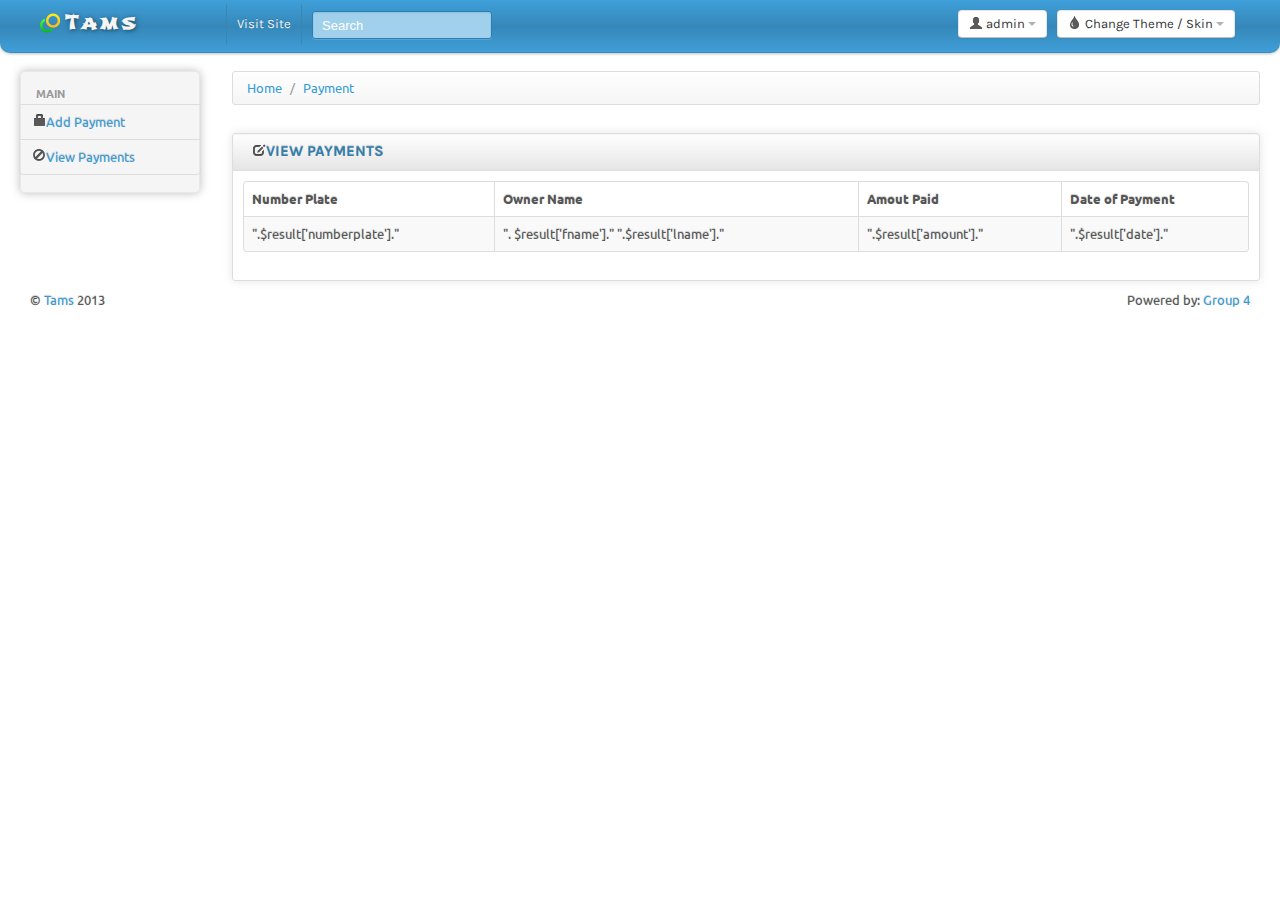
<file: admin/paymentsmade.html>
<!DOCTYPE html>
<html lang="en">
<head>
	<!--
		Charisma v1.0.0

		Copyright 2012 Muhammad Usman
		Licensed under the Apache License v2.0
		http://www.apache.org/licenses/LICENSE-2.0

		http://usman.it
		http://twitter.com/halalit_usman
	-->
	<meta charset="utf-8">
	<title>Home | Tams</title>
	<meta name="viewport" content="width=device-width, initial-scale=1.0">
	<meta name="description" content="Charisma, a fully featured, responsive, HTML5, Bootstrap admin template.">
	<meta name="author" content="Mukiibi Jonathan, Mubiru Timothy">

	<!-- The styles -->
	<link id="bs-css" href="../css/bootstrap-cerulean.css" rel="stylesheet">
	<style type="text/css">
	  body {
		padding-bottom: 40px;
	  }
	  .sidebar-nav {
		padding: 9px 0;
	  }
	</style>
	<link href="../css/bootstrap-responsive.css" rel="stylesheet">
	<link href="../css/charisma-app.css" rel="stylesheet">
	<link href="../css/jquery-ui-1.8.21.custom.css" rel="stylesheet">
	<link href='../css/fullcalendar.css' rel='stylesheet'>
	<link href='../css/fullcalendar.print.css' rel='stylesheet'  media='print'>
	<link href='../css/chosen.css' rel='stylesheet'>
	<link href='../css/uniform.default.css' rel='stylesheet'>
	<link href='../css/colorbox.css' rel='stylesheet'>
	<link href='../css/jquery.cleditor.css' rel='stylesheet'>
	<link href='../css/jquery.noty.css' rel='stylesheet'>
	<link href='../css/noty_theme_default.css' rel='stylesheet'>
	<link href='../css/elfinder.min.css' rel='stylesheet'>
	<link href='../css/elfinder.theme.css' rel='stylesheet'>
	<link href='../css/jquery.iphone.toggle.css' rel='stylesheet'>
	<link href='../css/opa-icons.css' rel='stylesheet'>
	<link href='../css/uploadify.css' rel='stylesheet'>

	<!-- The HTML5 shim, for IE6-8 support of HTML5 elements -->
	<!--[if lt IE 9]>
	  <script src="http://html5shim.googlecode.com/svn/trunk/html5.js"></script>
	<![endif]-->

	<!-- The fav icon -->
	<link rel="shortcut icon" href="../img/favicon.ico">
		
		<script type="text/javascript" src="../js/jquery-1.4.1.min.js"></script>
		
		<!-- CHECK LOGIN -->
			<script type="text/javascript">
			$(document).ready(function()
			{
		
			$.ajax({
				  url: 'is_logged_in.php',
				  success: function(result) {
					if(result=="0") { 
					   window.location = '../banker.html';
					} 
				  }
				});

			

			});
	</script>
	
	
		<!--SELECT TABLE DATA -->
			<script type="text/javascript">
			$(document).ready(function()
			{
			
		$("#payments").html('<img src="../img/ajax-loaders/ajax-loader-5.gif" />&nbsp;Loading...please wait');
			$.ajax({
				  url: '../include/payments.php',
				  success: function(result) {
					if(result != null) { 
					  $("#payments").html(result);
					} 
				  }
				});

			
			});
	</script>
	
</head>

<body>
		<!-- topbar starts -->
	<div class="navbar">
		<div class="navbar-inner">
			<div class="container-fluid">
				<a class="btn btn-navbar" data-toggle="collapse" data-target=".top-nav.nav-collapse,.sidebar-nav.nav-collapse">
					<span class="icon-bar"></span>
					<span class="icon-bar"></span>
					<span class="icon-bar"></span>				</a>
				<a class="brand" href="index.html"> <img src="../img/logo.png" alt="Charisma Logo" width="80" height="80" /> <span>Tams</span></a>
				
				<!-- theme selector starts -->
				<div class="btn-group pull-right theme-container" >
					<a class="btn dropdown-toggle" data-toggle="dropdown" href="#">
						<i class="icon-tint"></i><span class="hidden-phone"> Change Theme / Skin</span>
						<span class="caret"></span>
					</a>
					<ul class="dropdown-menu" id="themes">
						<li><a data-value="classic" href="#"><i class="icon-blank"></i> Classic</a></li>
						<li><a data-value="cerulean" href="#"><i class="icon-blank"></i> Cerulean</a></li>
						<li><a data-value="cyborg" href="#"><i class="icon-blank"></i> Cyborg</a></li>
						<li><a data-value="redy" href="#"><i class="icon-blank"></i> Redy</a></li>
						<li><a data-value="journal" href="#"><i class="icon-blank"></i> Journal</a></li>
						<li><a data-value="simplex" href="#"><i class="icon-blank"></i> Simplex</a></li>
						<li><a data-value="slate" href="#"><i class="icon-blank"></i> Slate</a></li>
						<li><a data-value="spacelab" href="#"><i class="icon-blank"></i> Spacelab</a></li>
						<li><a data-value="united" href="#"><i class="icon-blank"></i> United</a></li>
					</ul>
				</div>
				<!-- theme selector ends -->
				
				<!-- user dropdown starts -->
				<div class="btn-group pull-right" >
					<a class="btn dropdown-toggle" data-toggle="dropdown" href="#">
						<i class="icon-user"></i><span class="hidden-phone"> admin</span>
						<span class="caret"></span>
					</a>
					<ul class="dropdown-menu">
						<li><a href="#">Profile</a></li>
						<li class="divider"></li>						
						<li><a href="logout.php">Logout</a></li>
					</ul>
				</div>
				<!-- user dropdown ends -->
				
				<div class="top-nav nav-collapse">
					<ul class="nav">
						<li><a href="#">Visit Site</a></li>
						<li>
							<form class="navbar-search pull-left">
								<input placeholder="Search" class="search-query span2" name="query" type="text">
							</form>
						</li>
					</ul>
				</div><!--/.nav-collapse -->
		  </div>
		</div>
	</div>
	<!-- topbar ends -->
		<div class="container-fluid">
		<div class="row-fluid">
				
			<!-- left menu starts -->
		<div class="span2 main-menu-span">
		  <div class="well nav-collapse sidebar-nav">
	    <ul class="nav nav-tabs nav-stacked main-menu">
			<li class="nav-header hidden-tablet">Main</li>					
			<li><a class="ajax-link" href="index.html"><i class="icon-lock"></i><span class="hidden-tablet">Add Payment</span></a></li>
			<li><a class="ajax-link" href="paymentsmade.html"><i class="icon-ban-circle"></i>View Payments </a></li>						
		</ul>
					</div>
				<!--/.well -->
			</div><!--/span-->
			<!-- left menu ends -->
			
			<noscript>
				<div class="alert alert-block span10">
					<h4 class="alert-heading">Warning!</h4>
					<p>You need to have <a href="http://en.wikipedia.org/wiki/JavaScript" target="_blank">JavaScript</a> enabled to use this site.</p>
				</div>
			</noscript>
			
			<div id="content" class="span10">
			<!-- content starts -->
			
		
			<div>
				<ul class="breadcrumb">
					<li>
						<a href="index.html">Home</a> <span class="divider">/</span>
					</li>
					<li>
						<a href="#">Payment</a>
					</li>
				</ul>
			</div>
			
			<div class="row-fluid sortable">
				<div class="box span12">
				  <div class="box-header well" data-original-title>
					  <h2><i class="icon-edit"></i>VIEW PAYMENTS </h2>
					</div>
							<div class="box-content" >
						<table class="table table-striped table-bordered bootstrap-datatable datatable">
						  <thead>
							  <tr>
								  <th>Number Plate</th>								  
								  <th>Owner Name</th>
								  <th>Amout Paid</th>
								  <th>Date of Payment</th>								  								 
							  </tr>
						  </thead>   
						  <tbody id="payments">
						  						
							<!-- Load data with Ajax -->																																																																										
																				
						  </tbody>
					  </table>  
									  
					</div> <!-- end two-->
				</div><!--/span-->
			
			</div><!--/row-->

			
			
			
		
					<!-- content ends -->
			</div><!--/#content.span10-->
				</div><!--/fluid-row-->
				
		<footer>
			<p class="pull-left">&copy; <a href="http://smsme.info" target="_blank">Tams</a> 2013</p>
			<p class="pull-right">Powered by: <a href="http://smsme.info/projects">Group 4</a></p>
		</footer>
		
	</div><!--/.fluid-container-->

	<!-- external javascript
	================================================== -->
	<!-- Placed at the end of the document so the pages load faster -->

	<!-- jQuery -->
	<script src="../js/jquery-1.7.2.min.js"></script>
	<!-- jQuery UI -->
	<script src="../js/jquery-ui-1.8.21.custom.min.js"></script>
	<!-- transition / effect library -->
	<script src="../js/bootstrap-transition.js"></script>
	<!-- alert enhancer library -->
	<script src="../js/bootstrap-alert.js"></script>
	<!-- modal / dialog library -->
	<script src="../js/bootstrap-modal.js"></script>
	<!-- custom dropdown library -->
	<script src="../js/bootstrap-dropdown.js"></script>
	<!-- scrolspy library -->
	<script src="../js/bootstrap-scrollspy.js"></script>
	<!-- library for creating tabs -->
	<script src="../js/bootstrap-tab.js"></script>
	<!-- library for advanced tooltip -->
	<script src="../js/bootstrap-tooltip.js"></script>
	<!-- popover effect library -->
	<script src="../js/bootstrap-popover.js"></script>
	<!-- button enhancer library -->
	<script src="../js/bootstrap-button.js"></script>
	<!-- accordion library (optional, not used in demo) -->
	<script src="../js/bootstrap-collapse.js"></script>
	<!-- carousel slideshow library (optional, not used in demo) -->
	<script src="../js/bootstrap-carousel.js"></script>
	<!-- autocomplete library -->
	<script src="../js/bootstrap-typeahead.js"></script>
	<!-- tour library -->
	<script src="../js/bootstrap-tour.js"></script>
	<!-- library for cookie management -->
	<script src="../js/jquery.cookie.js"></script>
	<!-- calander plugin -->
	<script src='../js/fullcalendar.min.js'></script>
	<!-- data table plugin -->
	<script src='../js/jquery.dataTables.min.js'></script>

	<!-- chart libraries start -->
	<script src="../js/excanvas.js"></script>
	<script src="../js/jquery.flot.min.js"></script>
	<script src="../js/jquery.flot.pie.min.js"></script>
	<script src="../js/jquery.flot.stack.js"></script>
	<script src="../js/jquery.flot.resize.min.js"></script>
	<!-- chart libraries end -->

	<!-- select or dropdown enhancer -->
	<script src="../js/jquery.chosen.min.js"></script>
	<!-- checkbox, radio, and file input styler -->
	<script src="../js/jquery.uniform.min.js"></script>
	<!-- plugin for gallery image view -->
	<script src="../js/jquery.colorbox.min.js"></script>
	<!-- rich text editor library -->
	<script src="../js/jquery.cleditor.min.js"></script>
	<!-- notification plugin -->
	<script src="../js/jquery.noty.js"></script>
	<!-- file manager library -->
	<script src="../js/jquery.elfinder.min.js"></script>
	<!-- star rating plugin -->
	<script src="../js/jquery.raty.min.js"></script>
	<!-- for iOS style toggle switch -->
	<script src="../js/jquery.iphone.toggle.js"></script>
	<!-- autogrowing textarea plugin -->
	<script src="../js/jquery.autogrow-textarea.js"></script>
	<!-- multiple file upload plugin -->
	<script src="../js/jquery.uploadify-3.1.min.js"></script>
	<!-- history.js for cross-browser state change on ajax -->
	<script src="../js/jquery.history.js"></script>
	<!-- application script for Charisma demo -->
	<!--<script src="../js/charisma.js"></script>-->
	
		
</body>
</html>

<!--			
<script>
$("#footer").load("/footer.html", function(response, status, xhr) {
if (status == "error") {
var msg = "Sorry but there was an error: ";
$("#error").html(msg + xhr.status + " " + xhr.statusText);
}
});
</script>

-->
</file>
<file: css/charisma-app.css>
@import url(https://fonts.googleapis.com/css?family=Shojumaru);

select{
background-color:#fff;
}

.top-block{
font-size:14px;
text-align: center;
padding: 5px;
margin-bottom:10px;
font-weight:bold;
position: relative;
display: block;
line-height: 22px;
text-shadow: 0 0 1px #DDD;
text-decoration:none;
-webkit-box-shadow: inset 0 0 0 1px #FAFAFA;
-moz-box-shadow: inset 0 0 0 1px #FAFAFA;
box-shadow: inset 0 0 0 1px #FAFAFA;
background: -moz-linear-gradient(top,  rgba(30,87,153,0.2) 0%, rgba(125,185,232,0) 100%);
background: -webkit-gradient(linear, left top, left bottom, color-stop(0%,rgba(30,87,153,0.2)), color-stop(100%,rgba(125,185,232,0)));
background: -webkit-linear-gradient(top,  rgba(30,87,153,0.2) 0%,rgba(125,185,232,0) 100%);
background: -o-linear-gradient(top,  rgba(30,87,153,0.2) 0%,rgba(125,185,232,0) 100%);
background: -ms-linear-gradient(top,  rgba(30,87,153,0.2) 0%,rgba(125,185,232,0) 100%);
background: linear-gradient(to bottom,  rgba(30,87,153,0.2) 0%,rgba(125,185,232,0) 100%);
filter: progid:DXImageTransform.Microsoft.gradient( startColorstr='#331e5799', endColorstr='#007db9e8',GradientType=0 );
}

.top-block span{
clear:both;
}


.top-block:hover{
text-decoration:none;
}

.notification {
display: block;
position: absolute;
top: -10px;
right: -5px;
line-height: 16px;
height: 16px;
padding: 0 5px;
font-family: Arial, sans-serif;
color: white !important;
text-shadow: 0 1px 
hsla(0, 0%, 0%, 0.25);
border-width: 1px;
border-style: solid;
border-radius: 10px;
-webkit-border-radius: 10px;
-moz-border-radius: 10px;
-webkit-box-shadow: 0 1px 1px 
hsla(0, 0%, 0%, 0.08), inset 0 1px 
hsla(0, 100%, 100%, 0.3);
-moz-box-shadow: 0 1px 1px rgba(0, 0, 0, 0.08), inset 0 1px rgba(255, 255, 255, 0.3);
box-shadow: 0 1px 1px 
hsla(0, 0%, 0%, 0.08), inset 0 1px 
hsla(0, 100%, 100%, 0.3);
}

.notification {
border-color: #2FABE9;
background-color: #67C2EF;
background-image: -webkit-gradient(linear, left top, left bottom, color-stop(0%, hsl(200, 80%, 82%)), color-stop(100%, hsl(200, 81%, 67%)));
background-image: -webkit-linear-gradient(top, hsl(200, 80%, 82%), hsl(200, 81%, 67%));
background-image: -moz-linear-gradient(top, hsl(200, 80%, 82%), hsl(200, 81%, 67%));
background-image: -ms-linear-gradient(top, hsl(200, 80%, 82%), hsl(200, 81%, 67%));
background-image: -o-linear-gradient(top, hsl(200, 80%, 82%), hsl(200, 81%, 67%));
background-image: linear-gradient(top, hsl(200, 80%, 82%), hsl(200, 81%, 67%));
}

.notification.green {
border-color: 	#5AAD34;
background-color: 	#78CD51;
background-image: -webkit-gradient(linear, left top, left bottom, color-stop(0%, 	hsl(101, 54%, 71%)), color-stop(100%, 	hsl(101, 55%, 56%)));
background-image: -webkit-linear-gradient(top, 	hsl(101, 54%, 71%), 	hsl(101, 55%, 56%));
background-image: -moz-linear-gradient(top, 	hsl(101, 54%, 71%), 	hsl(101, 55%, 56%));
background-image: -ms-linear-gradient(top, 	hsl(101, 54%, 71%), 	hsl(101, 55%, 56%));
background-image: -o-linear-gradient(top, 	hsl(101, 54%, 71%), 	hsl(101, 55%, 56%));
background-image: linear-gradient(top, 	hsl(101, 54%, 71%), 	hsl(101, 55%, 56%));
}

.notification.yellow {
border-color: #F4A506;
background-color: #FABB3D;
background-image: -webkit-gradient(linear, left top, left bottom, color-stop(0%, hsl(40, 95%, 76%)), color-stop(100%, hsl(40, 95%, 61%)));
background-image: -webkit-linear-gradient(top, hsl(40, 95%, 76%), hsl(40, 95%, 61%));
background-image: -moz-linear-gradient(top, hsl(40, 95%, 76%), hsl(40, 95%, 61%));
background-image: -ms-linear-gradient(top, hsl(40, 95%, 76%), hsl(40, 95%, 61%));
background-image: -o-linear-gradient(top, hsl(40, 95%, 76%), hsl(40, 95%, 61%));
background-image: linear-gradient(top, hsl(40, 95%, 76%), hsl(40, 95%, 61%));
}

.notification.red {
border-color: #FA5833;
background-color: #FA603D;
background-image: -webkit-gradient(linear, left top, left bottom, color-stop(0%, hsl(11, 95%, 76%)), color-stop(100%, hsl(11, 95%, 61%)));
background-image: -webkit-linear-gradient(top, hsl(11, 95%, 76%), hsl(11, 95%, 61%));
background-image: -moz-linear-gradient(top, hsl(11, 95%, 76%), hsl(11, 95%, 61%));
background-image: -ms-linear-gradient(top, hsl(11, 95%, 76%), hsl(11, 95%, 61%));
background-image: -o-linear-gradient(top, hsl(11, 95%, 76%), hsl(11, 95%, 61%));
background-image: linear-gradient(top, hsl(11, 95%, 76%), hsl(11, 95%, 61%));
}

#external-events {
float: left;
width: 15%;
padding: 10px;
text-align: left;
}
.external-event{
margin: 5px;
cursor:move;
}
#calendar {
float: right;
width: 80%;
}



.box{
border: 1px solid #DEDEDE;
border-radius:3px;
-webkit-border-radius:3px;
-moz-border-radius:3px;
margin-top: 10px; 
margin-bottom: 10px ;
box-shadow: 0 0 10px rgba(189, 189, 189, 0.4);
-webkit-box-shadow: 0 0 10px rgba(189, 189, 189, 0.4);
-moz-box-shadow: 0 0 10px rgba(189, 189, 189, 0.4);
}

.box-header{
border:none;
padding-top:5px;
border-bottom: 1px solid #DEDEDE;
border-radius:3px 3px 0 0;
-webkit-border-radius:3px 3px 0 0;
-moz-border-radius:3px 3px 0 0;
height:12px;
min-height:12px;
margin-bottom: 0;
cursor:move;
font-weight:bold;
font-size:16px;
background: -moz-linear-gradient(top,  rgba(255,255,255,0) 0%, rgba(0,0,0,0.1) 100%);
background: -webkit-gradient(linear, left top, left bottom, color-stop(0%,rgba(255,255,255,0)), color-stop(100%,rgba(0,0,0,0.1)));
background: -webkit-linear-gradient(top,  rgba(255,255,255,0) 0%,rgba(0,0,0,0.1) 100%);
background: -o-linear-gradient(top,  rgba(255,255,255,0) 0%,rgba(0,0,0,0.1) 100%);
background: -ms-linear-gradient(top,  rgba(255,255,255,0) 0%,rgba(0,0,0,0.1) 100%);
background: linear-gradient(to bottom,  rgba(255,255,255,0) 0%,rgba(0,0,0,0.1) 100%);
filter: progid:DXImageTransform.Microsoft.gradient( startColorstr='#00ffffff', endColorstr='#1a000000',GradientType=0 );

}

.box-header h2{
font-size:15px;
width:auto;
clear:none;
float:left;
line-height:25px;
}
.box-header h3{
font-size:13px;
width:auto;
clear:none;
float:left;
line-height:25px;
}
.box-header h2 > i{
margin-top:1px;
}
.box-icon{
float:right;
}
.box-icon a{
clear:none;
float:left;
margin:0 2px;
height: 18px;
width:5px;
margin-top: -1px;
}
.box-icon a i{
margin-left:-4.5px;
}
.box-content{
padding:10px;
}


.btn-round{
border-radius: 40px;
-webkit-border-radius: 40px;
-moz-border-radius: 40px;
font-size:12px;
padding-top:4px;
}

ul.dashboard-list li{
padding: 7px 0;
list-style:none;
border-bottom: 1px solid #EBEBEB;
border-top: 1px solid white;
}

ul.dashboard-list a:hover{
text-decoration:none;
}

ul.dashboard-list{
margin:0;
}

ul.dashboard-list li a span {
display: inline-block;
font-size: 18px;
font-weight: bold;
margin-right: 10px;
text-align: right;
width: 70px;
zoom: 1;
}

.dashboard-avatar{
height: 50px;
width: 50px;
padding: 1px;
float: left;
margin-left: 15px;
margin-right: 15px;
border: 1px solid #EBEBEB;
}

#prependedInput,#appendedPrependedInput,#appendedInputButtons,#appendedInputButton{
width:200px;
}
#appendedInput{
width:75px;
}
.thumbnail{
background-color:white;
z-index:2;
position:relative;
margin-bottom:40px !important;
}
.thumbnails > li{
margin-left:15px;
}
.thumbnail img,.thumbnail > a{
z-index:2;
height:100px;
width:100px;
position:relative;
display: block;
}

img.grayscale{
-webkit-filter: grayscale(1);
-webkit-filter: grayscale(100%);
-moz-filter: grayscale(100%);
-ms-filter: grayscale(100%);
-o-filter: grayscale(100%);
/*filter: url(desaturate.svg#grayscale);
filter: gray;
filter: grayscale(100%); */
}

.thumbnail .gallery-controls{
position:absolute;
z-index:1;
margin-top:-30px;
height:22px;
min-height:22px;
width:80px;
padding:9px;
}
.thumbnail .gallery-controls p{
display:block;
margin:auto;
width:100%;
}
label div.checker,label div.radio{
margin-bottom:3px;
}
div.uploader{
border-radius:14px;
-webkit-border-radius:14px;
-moz-border-radius:14px;
}
footer{
clear:both;
}
footer .pull-right{
float:right;
margin-right:10px;
}
footer .pull-left{
float:left;
margin-left:10px;
}
.docs-input-sizes select, .docs-input-sizes input[type="text"] {
display: block;
margin-bottom: 9px;
}

div.center,p.center,img.center{
margin-left: auto !important;
margin-right: auto !important;
float:none !important;
display: block;
text-align:center;
}

.stackControls{
padding:5px;
}

.clear{
clear:both;
width:0px;
height:0px;
}

.sidebar-nav{
min-height:0;
box-shadow: 0 0 10px #BDBDBD;
-webkit-box-shadow: 0 0 10px #BDBDBD;
-moz-box-shadow: 0 0 10px #BDBDBD;
border-radius: 5px;
-webkit-border-radius: 5px;
-moz-border-radius: 5px;
margin-bottom: 0;
padding-bottom:0;
}
.sidebar-nav > ul > li:not(.nav-header){
margin-right:-2px;
margin-left:-2px;
}
.brand{
font-family: 'Shojumaru', cursive, Arial, serif; 
letter-spacing:2px;
text-shadow:1px 1px 5px rgba(0, 0, 0, 0.5);
width:166px;
}
.brand img{
float:left;
height:20px;
width:20px;
margin-right:5px;
}
.brand span{
float:left;
}
@media (max-width: 979px){
.sidebar-nav{
padding:0;
margin-bottom:0;
}
.theme-text{
	display:none;
}
}
@media (min-width: 768px) and (max-width: 979px) {
.box-icon{
	display:none;	
}
.box-header h2{
	font-size:13px !important;
}
.box-header h3{
	font-size:11px !important;
}
.main-menu-span{
	width:6.2% !important;
	margin-right:4%;
}
}

.navbar-search{
margin-left:10px;
}
.navbar-inner{
border-radius:0 0 10px 10px;
-webkit-border-radius:0 0 10px 10px;
-moz-border-radius:0 0 10px 10px;
padding-top:5px; 
padding-bottom:5px; 
}
div.dataTables_length select {
width: 50px;
}
.dataTables_filter input, .dataTables_length select {
display: inline-block;
margin-bottom: 0;
}
ul.ajax-loaders li{
display:inline-block;
list-style:none;
padding:10px;
}
ul.ajax-loaders{
min-height:80px;
}
.bs-icons li{
list-style:none;
}
#for-is-ajax{
padding-left: 12px;
cursor:pointer;
}
#loading{
margin-top: 20px;
width:128px;
font-weight: bold;
}
#loading div.center{
margin-top:10px;
height:15px;
width:128px;
background:url(../img/ajax-loaders/ajax-loader-6.gif);
}

.box-content .nav-tabs{
margin-right:-10px;
margin-left:-10px;
}
#inputIcon{
width:200px;
}
.show-grid [class*="span"] {
background-color: #EDEDED;
text-align: center;
-webkit-border-radius: 3px;
-moz-border-radius: 3px;
border-radius: 3px;
min-height: 30px;
line-height: 30px;
}
.show-grid {
margin-top: 10px;
margin-bottom: 20px;
color:black;
}
.show-grid:hover [class*="span"] {
background: #DEDEDE;
}
.login-header{
padding-top:30px;
height:120px;
}

.pull-left{
float:left !important;
}
.pull-right{
float:right !important;
}
.remember{
margin-top:3px;
}
.green {
color: #458746;
}
.red {
color: #B94846;
}
.blue {
color: #3986AC;
}
.yellow {
color: #F99406;
}
.login-box{

}
.login-box .input-prepend{
margin-bottom: 10px;
}
.login-box .btn{
margin-top:15px;
width:100%
}
.charisma_qr{
height:136px;
width:136px;
border:solid grey 1px;
border-radius:2px;
-webkit-border-radius:2px;
-moz-border-radius:2px;
box-shadow: 0 0 10px #BDBDBD;
-webkit-box-shadow: 0 0 10px #BDBDBD;
-moz-box-shadow: 0 0 10px #BDBDBD;
}
.box-content.buttons{
min-height:297px;
}
</file>
<file: css/fullcalendar.css>
/*
 * FullCalendar v1.5.3 Stylesheet
 *
 * Copyright (c) 2011 Adam Shaw
 * Dual licensed under the MIT and GPL licenses, located in
 * MIT-LICENSE.txt and GPL-LICENSE.txt respectively.
 *
 * Date: Mon Feb 6 22:40:40 2012 -0800
 *
 */


.fc {
	direction: ltr;
	text-align: left;
	}
	
.fc table {
	border-collapse: collapse;
	border-spacing: 0;
	}
	
html .fc,
.fc table {
	font-size: 1em;
	}
	
.fc td,
.fc th {
	padding: 0;
	vertical-align: top;
	}



/* Header
------------------------------------------------------------------------*/

.fc-header td {
	white-space: nowrap;
	}

.fc-header-left {
	width: 25%;
	text-align: left;
	}
	
.fc-header-center {
	text-align: center;
	}
	
.fc-header-right {
	width: 25%;
	text-align: right;
	}
	
.fc-header-title {
	display: inline-block;
	vertical-align: top;
	}
	
.fc-header-title h2 {
	margin-top: 0;
	white-space: nowrap;
	}
	
.fc .fc-header-space {
	padding-left: 10px;
	}
	
.fc-header .fc-button {
	margin-bottom: 1em;
	vertical-align: top;
	}
	
/* buttons edges butting together */

.fc-header .fc-button {
	margin-right: -1px;
	}
	
.fc-header .fc-corner-right {
	margin-right: 1px; /* back to normal */
	}
	
.fc-header .ui-corner-right {
	margin-right: 0; /* back to normal */
	}
	
/* button layering (for border precedence) */
	
.fc-header .fc-state-hover,
.fc-header .ui-state-hover {
	z-index: 2;
	}
	
.fc-header .fc-state-down {
	z-index: 3;
	}

.fc-header .fc-state-active,
.fc-header .ui-state-active {
	z-index: 4;
	}
	
	
	
/* Content
------------------------------------------------------------------------*/
	
.fc-content {
	clear: both;
	}
	
.fc-view {
	width: 100%; /* needed for view switching (when view is absolute) */
	overflow: hidden;
	}
	
	

/* Cell Styles
------------------------------------------------------------------------*/

.fc-widget-header,    /* <th>, usually */
.fc-widget-content {  /* <td>, usually */
	border: 1px solid #ccc;
	}
	
.fc-state-highlight { /* <td> today cell */ /* TODO: add .fc-today to <th> */
	background: #ffc;
	}
	
.fc-cell-overlay { /* semi-transparent rectangle while dragging */
	background: #9cf;
	opacity: .2;
	filter: alpha(opacity=20); /* for IE */
	}
	


/* Buttons
------------------------------------------------------------------------*/

.fc-button {
	position: relative;
	display: inline-block;
	cursor: pointer;
	}
	
.fc-state-default { /* non-theme */
	border-style: solid;
	border-width: 1px 0;
	}
	
.fc-button-inner {
	position: relative;
	float: left;
	overflow: hidden;
	}
	
.fc-state-default .fc-button-inner { /* non-theme */
	border-style: solid;
	border-width: 0 1px;
	}
	
.fc-button-content {
	position: relative;
	float: left;
	height: 1.9em;
	line-height: 1.9em;
	padding: 0 .6em;
	white-space: nowrap;
	}
	
/* icon (for jquery ui) */
	
.fc-button-content .fc-icon-wrap {
	position: relative;
	float: left;
	top: 50%;
	}
	
.fc-button-content .ui-icon {
	position: relative;
	float: left;
	margin-top: -50%;
	*margin-top: 0;
	*top: -50%;
	}
	
/* gloss effect */
	
.fc-state-default .fc-button-effect {
	position: absolute;
	top: 50%;
	left: 0;
	}
	
.fc-state-default .fc-button-effect span {
	position: absolute;
	top: -100px;
	left: 0;
	width: 500px;
	height: 100px;
	border-width: 100px 0 0 1px;
	border-style: solid;
	border-color: #fff;
	background: #444;
	opacity: .09;
	filter: alpha(opacity=9);
	}
	
/* button states (determines colors)  */
	
.fc-state-default,
.fc-state-default .fc-button-inner {
	border-style: solid;
	border-color: #ccc #bbb #aaa;
	background: #F3F3F3;
	color: #000;
	}
	
.fc-state-hover,
.fc-state-hover .fc-button-inner {
	border-color: #999;
	}
	
.fc-state-down,
.fc-state-down .fc-button-inner {
	border-color: #555;
	background: #777;
	}
	
.fc-state-active,
.fc-state-active .fc-button-inner {
	border-color: #555;
	background: #777;
	color: #fff;
	}
	
.fc-state-disabled,
.fc-state-disabled .fc-button-inner {
	color: #999;
	border-color: #ddd;
	}
	
.fc-state-disabled {
	cursor: default;
	}
	
.fc-state-disabled .fc-button-effect {
	display: none;
	}
	
	

/* Global Event Styles
------------------------------------------------------------------------*/
	 
.fc-event {
	border-style: solid;
	border-width: 0;
	font-size: .85em;
	cursor: default;
	}
	
a.fc-event,
.fc-event-draggable {
	cursor: pointer;
	}
	
a.fc-event {
	text-decoration: none;
	}
	
.fc-rtl .fc-event {
	text-align: right;
	}
	
.fc-event-skin {
	border-color: #36c;     /* default BORDER color */
	background-color: #36c; /* default BACKGROUND color */
	color: #fff;            /* default TEXT color */
	}
	
.fc-event-inner {
	position: relative;
	width: 100%;
	height: 100%;
	border-style: solid;
	border-width: 0;
	overflow: hidden;
	}
	
.fc-event-time,
.fc-event-title {
	padding: 0 1px;
	}
	
.fc .ui-resizable-handle { /*** TODO: don't use ui-resizable anymore, change class ***/
	display: block;
	position: absolute;
	z-index: 99999;
	overflow: hidden; /* hacky spaces (IE6/7) */
	font-size: 300%;  /* */
	line-height: 50%; /* */
	}
	
	
	
/* Horizontal Events
------------------------------------------------------------------------*/

.fc-event-hori {
	border-width: 1px 0;
	margin-bottom: 1px;
	}
	
/* resizable */
	
.fc-event-hori .ui-resizable-e {
	top: 0           !important; /* importants override pre jquery ui 1.7 styles */
	right: -3px      !important;
	width: 7px       !important;
	height: 100%     !important;
	cursor: e-resize;
	}
	
.fc-event-hori .ui-resizable-w {
	top: 0           !important;
	left: -3px       !important;
	width: 7px       !important;
	height: 100%     !important;
	cursor: w-resize;
	}
	
.fc-event-hori .ui-resizable-handle {
	_padding-bottom: 14px; /* IE6 had 0 height */
	}
	
	
	
/* Fake Rounded Corners (for buttons and events)
------------------------------------------------------------*/
	
.fc-corner-left {
	margin-left: 1px;
	}
	
.fc-corner-left .fc-button-inner,
.fc-corner-left .fc-event-inner {
	margin-left: -1px;
	}
	
.fc-corner-right {
	margin-right: 1px;
	}
	
.fc-corner-right .fc-button-inner,
.fc-corner-right .fc-event-inner {
	margin-right: -1px;
	}
	
.fc-corner-top {
	margin-top: 1px;
	}
	
.fc-corner-top .fc-event-inner {
	margin-top: -1px;
	}
	
.fc-corner-bottom {
	margin-bottom: 1px;
	}
	
.fc-corner-bottom .fc-event-inner {
	margin-bottom: -1px;
	}
	
	
	
/* Fake Rounded Corners SPECIFICALLY FOR EVENTS
-----------------------------------------------------------------*/
	
.fc-corner-left .fc-event-inner {
	border-left-width: 1px;
	}
	
.fc-corner-right .fc-event-inner {
	border-right-width: 1px;
	}
	
.fc-corner-top .fc-event-inner {
	border-top-width: 1px;
	}
	
.fc-corner-bottom .fc-event-inner {
	border-bottom-width: 1px;
	}
	
	
	
/* Reusable Separate-border Table
------------------------------------------------------------*/

table.fc-border-separate {
	border-collapse: separate;
	}
	
.fc-border-separate th,
.fc-border-separate td {
	border-width: 1px 0 0 1px;
	}
	
.fc-border-separate th.fc-last,
.fc-border-separate td.fc-last {
	border-right-width: 1px;
	}
	
.fc-border-separate tr.fc-last th,
.fc-border-separate tr.fc-last td {
	border-bottom-width: 1px;
	}
	
.fc-border-separate tbody tr.fc-first td,
.fc-border-separate tbody tr.fc-first th {
	border-top-width: 0;
	}
	
	

/* Month View, Basic Week View, Basic Day View
------------------------------------------------------------------------*/

.fc-grid th {
	text-align: center;
	}
	
.fc-grid .fc-day-number {
	float: right;
	padding: 0 2px;
	}
	
.fc-grid .fc-other-month .fc-day-number {
	opacity: 0.3;
	filter: alpha(opacity=30); /* for IE */
	/* opacity with small font can sometimes look too faded
	   might want to set the 'color' property instead
	   making day-numbers bold also fixes the problem */
	}
	
.fc-grid .fc-day-content {
	clear: both;
	padding: 2px 2px 1px; /* distance between events and day edges */
	}
	
/* event styles */
	
.fc-grid .fc-event-time {
	font-weight: bold;
	}
	
/* right-to-left */
	
.fc-rtl .fc-grid .fc-day-number {
	float: left;
	}
	
.fc-rtl .fc-grid .fc-event-time {
	float: right;
	}
	
	

/* Agenda Week View, Agenda Day View
------------------------------------------------------------------------*/

.fc-agenda table {
	border-collapse: separate;
	}
	
.fc-agenda-days th {
	text-align: center;
	}
	
.fc-agenda .fc-agenda-axis {
	width: 50px;
	padding: 0 4px;
	vertical-align: middle;
	text-align: right;
	white-space: nowrap;
	font-weight: normal;
	}
	
.fc-agenda .fc-day-content {
	padding: 2px 2px 1px;
	}
	
/* make axis border take precedence */
	
.fc-agenda-days .fc-agenda-axis {
	border-right-width: 1px;
	}
	
.fc-agenda-days .fc-col0 {
	border-left-width: 0;
	}
	
/* all-day area */
	
.fc-agenda-allday th {
	border-width: 0 1px;
	}
	
.fc-agenda-allday .fc-day-content {
	min-height: 34px; /* TODO: doesnt work well in quirksmode */
	_height: 34px;
	}
	
/* divider (between all-day and slots) */
	
.fc-agenda-divider-inner {
	height: 2px;
	overflow: hidden;
	}
	
.fc-widget-header .fc-agenda-divider-inner {
	background: #eee;
	}
	
/* slot rows */
	
.fc-agenda-slots th {
	border-width: 1px 1px 0;
	}
	
.fc-agenda-slots td {
	border-width: 1px 0 0;
	background: none;
	}
	
.fc-agenda-slots td div {
	height: 20px;
	}
	
.fc-agenda-slots tr.fc-slot0 th,
.fc-agenda-slots tr.fc-slot0 td {
	border-top-width: 0;
	}

.fc-agenda-slots tr.fc-minor th,
.fc-agenda-slots tr.fc-minor td {
	border-top-style: dotted;
	}
	
.fc-agenda-slots tr.fc-minor th.ui-widget-header {
	*border-top-style: solid; /* doesn't work with background in IE6/7 */
	}
	


/* Vertical Events
------------------------------------------------------------------------*/

.fc-event-vert {
	border-width: 0 1px;
	}
	
.fc-event-vert .fc-event-head,
.fc-event-vert .fc-event-content {
	position: relative;
	z-index: 2;
	width: 100%;
	overflow: hidden;
	}
	
.fc-event-vert .fc-event-time {
	white-space: nowrap;
	font-size: 10px;
	}
	
.fc-event-vert .fc-event-bg { /* makes the event lighter w/ a semi-transparent overlay  */
	position: absolute;
	z-index: 1;
	top: 0;
	left: 0;
	width: 100%;
	height: 100%;
	background: #fff;
	opacity: .3;
	filter: alpha(opacity=30);
	}
	
.fc .ui-draggable-dragging .fc-event-bg, /* TODO: something nicer like .fc-opacity */
.fc-select-helper .fc-event-bg {
	display: none\9; /* for IE6/7/8. nested opacity filters while dragging don't work */
	}
	
/* resizable */
	
.fc-event-vert .ui-resizable-s {
	bottom: 0        !important; /* importants override pre jquery ui 1.7 styles */
	width: 100%      !important;
	height: 8px      !important;
	overflow: hidden !important;
	line-height: 8px !important;
	font-size: 11px  !important;
	font-family: monospace;
	text-align: center;
	cursor: s-resize;
	}
	
.fc-agenda .ui-resizable-resizing { /* TODO: better selector */
	_overflow: hidden;
	}
</file>
<file: css/fullcalendar.print.css>
/*
 * FullCalendar v1.5.3 Print Stylesheet
 *
 * Include this stylesheet on your page to get a more printer-friendly calendar.
 * When including this stylesheet, use the media='print' attribute of the <link> tag.
 * Make sure to include this stylesheet IN ADDITION to the regular fullcalendar.css.
 *
 * Copyright (c) 2011 Adam Shaw
 * Dual licensed under the MIT and GPL licenses, located in
 * MIT-LICENSE.txt and GPL-LICENSE.txt respectively.
 *
 * Date: Mon Feb 6 22:40:40 2012 -0800
 *
 */
 
 
 /* Events
-----------------------------------------------------*/
 
.fc-event-skin {
	background: none !important;
	color: #000 !important;
	}
	
/* horizontal events */
	
.fc-event-hori {
	border-width: 0 0 1px 0 !important;
	border-bottom-style: dotted !important;
	border-bottom-color: #000 !important;
	padding: 1px 0 0 0 !important;
	}
	
.fc-event-hori .fc-event-inner {
	border-width: 0 !important;
	padding: 0 1px !important;
	}
	
/* vertical events */
	
.fc-event-vert {
	border-width: 0 0 0 1px !important;
	border-left-style: dotted !important;
	border-left-color: #000 !important;
	padding: 0 1px 0 0 !important;
	}
	
.fc-event-vert .fc-event-inner {
	border-width: 0 !important;
	padding: 1px 0 !important;
	}
	
.fc-event-bg {
	display: none !important;
	}
	
.fc-event .ui-resizable-handle {
	display: none !important;
	}
</file>
<file: css/chosen.css>
/* @group Base */
.chzn-container {
  font-size: 13px;
  position: relative;
  display: inline-block;
  zoom: 1;
  *display: inline;
}
.chzn-container .chzn-drop {
  background: #fff;
  border: 1px solid #aaa;
  border-top: 0;
  position: absolute;
  top: 29px;
  left: 0;
  -webkit-box-shadow: 0 4px 5px rgba(0,0,0,.15);
  -moz-box-shadow   : 0 4px 5px rgba(0,0,0,.15);
  -o-box-shadow     : 0 4px 5px rgba(0,0,0,.15);
  box-shadow        : 0 4px 5px rgba(0,0,0,.15);
  z-index: 1010;
}
/* @end */

/* @group Single Chosen */
.chzn-container-single .chzn-single {
  background-color: #ffffff;
  filter: progid:DXImageTransform.Microsoft.gradient( startColorstr='#ffffff', endColorstr='#eeeeee', GradientType=0 );   
  background-image: -webkit-gradient(linear, 0% 0%, 0% 100%, color-stop(20%, #ffffff), color-stop(50%, #f6f6f6), color-stop(52%, #eeeeee), color-stop(100%, #f4f4f4));
  background-image: -webkit-linear-gradient(top, #ffffff 20%, #f6f6f6 50%, #eeeeee 52%, #f4f4f4 100%);
  background-image: -moz-linear-gradient(top, #ffffff 20%, #f6f6f6 50%, #eeeeee 52%, #f4f4f4 100%);
  background-image: -o-linear-gradient(top, #ffffff 20%, #f6f6f6 50%, #eeeeee 52%, #f4f4f4 100%);
  background-image: -ms-linear-gradient(top, #ffffff 20%, #f6f6f6 50%, #eeeeee 52%, #f4f4f4 100%);
  background-image: linear-gradient(top, #ffffff 20%, #f6f6f6 50%, #eeeeee 52%, #f4f4f4 100%); 
  -webkit-border-radius: 5px;
  -moz-border-radius   : 5px;
  border-radius        : 5px;
  -moz-background-clip   : padding;
  -webkit-background-clip: padding-box;
  background-clip        : padding-box;
  border: 1px solid #aaaaaa;
  -webkit-box-shadow: 0 0 3px #ffffff inset, 0 1px 1px rgba(0,0,0,0.1);
  -moz-box-shadow   : 0 0 3px #ffffff inset, 0 1px 1px rgba(0,0,0,0.1);
  box-shadow        : 0 0 3px #ffffff inset, 0 1px 1px rgba(0,0,0,0.1);
  display: block;
  overflow: hidden;
  white-space: nowrap;
  position: relative;
  height: 23px;
  line-height: 24px;
  padding: 0 0 0 8px;
  color: #444444;
  text-decoration: none;
}
.chzn-container-single .chzn-default {
  color: #999;
}
.chzn-container-single .chzn-single span {
  margin-right: 26px;
  display: block;
  overflow: hidden;
  white-space: nowrap;
  -o-text-overflow: ellipsis;
  -ms-text-overflow: ellipsis;
  text-overflow: ellipsis;
}
.chzn-container-single .chzn-single abbr {
  display: block;
  position: absolute;
  right: 26px;
  top: 6px;
  width: 12px;
  height: 13px;
  font-size: 1px;
  background: url('../img/../img/chosen-sprite.png') right top no-repeat;
}
.chzn-container-single .chzn-single abbr:hover {
  background-position: right -11px;
}
.chzn-container-single.chzn-disabled .chzn-single abbr:hover {
  background-position: right top;
}
.chzn-container-single .chzn-single div {
  position: absolute;
  right: 0;
  top: 0;
  display: block;
  height: 100%;
  width: 18px;
}
.chzn-container-single .chzn-single div b {
  background: url('../img/chosen-sprite.png') no-repeat 0 0;
  display: block;
  width: 100%;
  height: 100%;
}
.chzn-container-single .chzn-search {
  padding: 3px 4px;
  position: relative;
  margin: 0;
  white-space: nowrap;
  z-index: 1010;
}
.chzn-container-single .chzn-search input {
  background: #fff url('../img/chosen-sprite.png') no-repeat 100% -22px;
  background: url('../img/chosen-sprite.png') no-repeat 100% -22px, -webkit-gradient(linear, 0% 0%, 0% 100%, color-stop(1%, #eeeeee), color-stop(15%, #ffffff));
  background: url('../img/chosen-sprite.png') no-repeat 100% -22px, -webkit-linear-gradient(top, #eeeeee 1%, #ffffff 15%);
  background: url('../img/chosen-sprite.png') no-repeat 100% -22px, -moz-linear-gradient(top, #eeeeee 1%, #ffffff 15%);
  background: url('../img/chosen-sprite.png') no-repeat 100% -22px, -o-linear-gradient(top, #eeeeee 1%, #ffffff 15%);
  background: url('../img/chosen-sprite.png') no-repeat 100% -22px, -ms-linear-gradient(top, #eeeeee 1%, #ffffff 15%);
  background: url('../img/chosen-sprite.png') no-repeat 100% -22px, linear-gradient(top, #eeeeee 1%, #ffffff 15%);
  margin: 1px 0;
  padding: 4px 20px 4px 5px;
  outline: 0;
  border: 1px solid #aaa;
  font-family: sans-serif;
  font-size: 1em;
}
.chzn-container-single .chzn-drop {
  -webkit-border-radius: 0 0 4px 4px;
  -moz-border-radius   : 0 0 4px 4px;
  border-radius        : 0 0 4px 4px;
  -moz-background-clip   : padding;
  -webkit-background-clip: padding-box;
  background-clip        : padding-box;
}
/* @end */

.chzn-container-single-nosearch .chzn-search input {
  position: absolute;
  left: -9000px;
}

/* @group Multi Chosen */
.chzn-container-multi .chzn-choices {
  background-color: #fff;
  background-image: -webkit-gradient(linear, 0% 0%, 0% 100%, color-stop(1%, #eeeeee), color-stop(15%, #ffffff));
  background-image: -webkit-linear-gradient(top, #eeeeee 1%, #ffffff 15%);
  background-image: -moz-linear-gradient(top, #eeeeee 1%, #ffffff 15%);
  background-image: -o-linear-gradient(top, #eeeeee 1%, #ffffff 15%);
  background-image: -ms-linear-gradient(top, #eeeeee 1%, #ffffff 15%);
  background-image: linear-gradient(top, #eeeeee 1%, #ffffff 15%);
  border: 1px solid #aaa;
  margin: 0;
  padding: 0;
  cursor: text;
  overflow: hidden;
  height: auto !important;
  height: 1%;
  position: relative;
}
.chzn-container-multi .chzn-choices li {
  float: left;
  list-style: none;
}
.chzn-container-multi .chzn-choices .search-field {
  white-space: nowrap;
  margin: 0;
  padding: 0;
}
.chzn-container-multi .chzn-choices .search-field input {
  color: #666;
  background: transparent !important;
  border: 0 !important;
  font-family: sans-serif;
  font-size: 100%;
  height: 15px;
  padding: 5px;
  margin: 1px 0;
  outline: 0;
  -webkit-box-shadow: none;
  -moz-box-shadow   : none;
  -o-box-shadow     : none;
  box-shadow        : none;
}
.chzn-container-multi .chzn-choices .search-field .default {
  color: #999;
}
.chzn-container-multi .chzn-choices .search-choice {
  -webkit-border-radius: 3px;
  -moz-border-radius   : 3px;
  border-radius        : 3px;
  -moz-background-clip   : padding;
  -webkit-background-clip: padding-box;
  background-clip        : padding-box;
  background-color: #e4e4e4;
  filter: progid:DXImageTransform.Microsoft.gradient( startColorstr='#f4f4f4', endColorstr='#eeeeee', GradientType=0 ); 
  background-image: -webkit-gradient(linear, 0% 0%, 0% 100%, color-stop(20%, #f4f4f4), color-stop(50%, #f0f0f0), color-stop(52%, #e8e8e8), color-stop(100%, #eeeeee));
  background-image: -webkit-linear-gradient(top, #f4f4f4 20%, #f0f0f0 50%, #e8e8e8 52%, #eeeeee 100%);
  background-image: -moz-linear-gradient(top, #f4f4f4 20%, #f0f0f0 50%, #e8e8e8 52%, #eeeeee 100%);
  background-image: -o-linear-gradient(top, #f4f4f4 20%, #f0f0f0 50%, #e8e8e8 52%, #eeeeee 100%);
  background-image: -ms-linear-gradient(top, #f4f4f4 20%, #f0f0f0 50%, #e8e8e8 52%, #eeeeee 100%);
  background-image: linear-gradient(top, #f4f4f4 20%, #f0f0f0 50%, #e8e8e8 52%, #eeeeee 100%); 
  -webkit-box-shadow: 0 0 2px #ffffff inset, 0 1px 0 rgba(0,0,0,0.05);
  -moz-box-shadow   : 0 0 2px #ffffff inset, 0 1px 0 rgba(0,0,0,0.05);
  box-shadow        : 0 0 2px #ffffff inset, 0 1px 0 rgba(0,0,0,0.05);
  color: #333;
  border: 1px solid #aaaaaa;
  line-height: 13px;
  padding: 3px 20px 3px 5px;
  margin: 3px 0 3px 5px;
  position: relative;
  cursor: default;
}
.chzn-container-multi .chzn-choices .search-choice-focus {
  background: #d4d4d4;
}
.chzn-container-multi .chzn-choices .search-choice .search-choice-close {
  display: block;
  position: absolute;
  right: 3px;
  top: 4px;
  width: 12px;
  height: 13px;
  font-size: 1px;
  background: url('../img/chosen-sprite.png') right top no-repeat;
}
.chzn-container-multi .chzn-choices .search-choice .search-choice-close:hover {
  background-position: right -11px;
}
.chzn-container-multi .chzn-choices .search-choice-focus .search-choice-close {
  background-position: right -11px;
}
/* @end */

/* @group Results */
.chzn-container .chzn-results {
  margin: 0 4px 4px 0;
  max-height: 240px;
  padding: 0 0 0 4px;
  position: relative;
  overflow-x: hidden;
  overflow-y: auto;
  -webkit-overflow-scrolling: touch;
}
.chzn-container-multi .chzn-results {
  margin: -1px 0 0;
  padding: 0;
}
.chzn-container .chzn-results li {
  display: none;
  line-height: 15px;
  padding: 5px 6px;
  margin: 0;
  list-style: none;
}
.chzn-container .chzn-results .active-result {
  cursor: pointer;
  display: list-item;
}
.chzn-container .chzn-results .highlighted {
  background-color: #3875d7;
  filter: progid:DXImageTransform.Microsoft.gradient( startColorstr='#3875d7', endColorstr='#2a62bc', GradientType=0 );  
  background-image: -webkit-gradient(linear, 0% 0%, 0% 100%, color-stop(20%, #3875d7), color-stop(90%, #2a62bc));
  background-image: -webkit-linear-gradient(top, #3875d7 20%, #2a62bc 90%);
  background-image: -moz-linear-gradient(top, #3875d7 20%, #2a62bc 90%);
  background-image: -o-linear-gradient(top, #3875d7 20%, #2a62bc 90%);
  background-image: -ms-linear-gradient(top, #3875d7 20%, #2a62bc 90%);
  background-image: linear-gradient(top, #3875d7 20%, #2a62bc 90%);
  color: #fff;
}
.chzn-container .chzn-results li em {
  background: #feffde;
  font-style: normal;
}
.chzn-container .chzn-results .highlighted em {
  background: transparent;
}
.chzn-container .chzn-results .no-results {
  background: #f4f4f4;
  display: list-item;
}
.chzn-container .chzn-results .group-result {
  cursor: default;
  color: #999;
  font-weight: bold;
}
.chzn-container .chzn-results .group-option {
  padding-left: 15px;
}
.chzn-container-multi .chzn-drop .result-selected {
  display: none;
}
.chzn-container .chzn-results-scroll {
  background: white;
  margin: 0 4px;
  position: absolute;
  text-align: center;
  width: 321px; /* This should by dynamic with js */
  z-index: 1;
}
.chzn-container .chzn-results-scroll span {
  display: inline-block;
  height: 17px;
  text-indent: -5000px;
  width: 9px;
}
.chzn-container .chzn-results-scroll-down {
  bottom: 0;
}
.chzn-container .chzn-results-scroll-down span {
  background: url('../img/chosen-sprite.png') no-repeat -4px -3px;
}
.chzn-container .chzn-results-scroll-up span {
  background: url('../img/chosen-sprite.png') no-repeat -22px -3px;
}
/* @end */

/* @group Active  */
.chzn-container-active .chzn-single {
  -webkit-box-shadow: 0 0 5px rgba(0,0,0,.3);
  -moz-box-shadow   : 0 0 5px rgba(0,0,0,.3);
  -o-box-shadow     : 0 0 5px rgba(0,0,0,.3);
  box-shadow        : 0 0 5px rgba(0,0,0,.3);
  border: 1px solid #5897fb;
}
.chzn-container-active .chzn-single-with-drop {
  border: 1px solid #aaa;
  -webkit-box-shadow: 0 1px 0 #fff inset;
  -moz-box-shadow   : 0 1px 0 #fff inset;
  -o-box-shadow     : 0 1px 0 #fff inset;
  box-shadow        : 0 1px 0 #fff inset;
  background-color: #eee;
  filter: progid:DXImageTransform.Microsoft.gradient( startColorstr='#eeeeee', endColorstr='#ffffff', GradientType=0 );
  background-image: -webkit-gradient(linear, 0% 0%, 0% 100%, color-stop(20%, #eeeeee), color-stop(80%, #ffffff));
  background-image: -webkit-linear-gradient(top, #eeeeee 20%, #ffffff 80%);
  background-image: -moz-linear-gradient(top, #eeeeee 20%, #ffffff 80%);
  background-image: -o-linear-gradient(top, #eeeeee 20%, #ffffff 80%);
  background-image: -ms-linear-gradient(top, #eeeeee 20%, #ffffff 80%);
  background-image: linear-gradient(top, #eeeeee 20%, #ffffff 80%);
  -webkit-border-bottom-left-radius : 0;
  -webkit-border-bottom-right-radius: 0;
  -moz-border-radius-bottomleft : 0;
  -moz-border-radius-bottomright: 0;
  border-bottom-left-radius : 0;
  border-bottom-right-radius: 0;
}
.chzn-container-active .chzn-single-with-drop div {
  background: transparent;
  border-left: none;
}
.chzn-container-active .chzn-single-with-drop div b {
  background-position: -18px 1px;
}
.chzn-container-active .chzn-choices {
  -webkit-box-shadow: 0 0 5px rgba(0,0,0,.3);
  -moz-box-shadow   : 0 0 5px rgba(0,0,0,.3);
  -o-box-shadow     : 0 0 5px rgba(0,0,0,.3);
  box-shadow        : 0 0 5px rgba(0,0,0,.3);
  border: 1px solid #5897fb;
}
.chzn-container-active .chzn-choices .search-field input {
  color: #111 !important;
}
/* @end */

/* @group Disabled Support */
.chzn-disabled {
  cursor: default;
  opacity:0.5 !important;
}
.chzn-disabled .chzn-single {
  cursor: default;
}
.chzn-disabled .chzn-choices .search-choice .search-choice-close {
  cursor: default;
}

/* @group Right to Left */
.chzn-rtl { text-align: right; }
.chzn-rtl .chzn-single { padding: 0 8px 0 0; overflow: visible; }
.chzn-rtl .chzn-single span { margin-left: 26px; margin-right: 0; direction: rtl; }

.chzn-rtl .chzn-single div { left: 3px; right: auto; }
.chzn-rtl .chzn-single abbr {
  left: 26px;
  right: auto;
}
.chzn-rtl .chzn-choices .search-field input { direction: rtl; }
.chzn-rtl .chzn-choices li { float: right; }
.chzn-rtl .chzn-choices .search-choice { padding: 3px 5px 3px 19px; margin: 3px 5px 3px 0; }
.chzn-rtl .chzn-choices .search-choice .search-choice-close { left: 4px; right: auto; background-position: right top;}
.chzn-rtl.chzn-container-single .chzn-results { margin: 0 0 4px 4px; padding: 0 4px 0 0; }
.chzn-rtl .chzn-results .group-option { padding-left: 0; padding-right: 15px; }
.chzn-rtl.chzn-container-active .chzn-single-with-drop div { border-right: none; }
.chzn-rtl .chzn-search input {
  background: #fff url('../img/chosen-sprite.png') no-repeat -38px -22px;
  background: url('../img/chosen-sprite.png') no-repeat -38px -22px, -webkit-gradient(linear, 0% 0%, 0% 100%, color-stop(1%, #eeeeee), color-stop(15%, #ffffff));
  background: url('../img/chosen-sprite.png') no-repeat -38px -22px, -webkit-linear-gradient(top, #eeeeee 1%, #ffffff 15%);  
  background: url('../img/chosen-sprite.png') no-repeat -38px -22px, -moz-linear-gradient(top, #eeeeee 1%, #ffffff 15%);
  background: url('../img/chosen-sprite.png') no-repeat -38px -22px, -o-linear-gradient(top, #eeeeee 1%, #ffffff 15%);
  background: url('../img/chosen-sprite.png') no-repeat -38px -22px, -ms-linear-gradient(top, #eeeeee 1%, #ffffff 15%);
  background: url('../img/chosen-sprite.png') no-repeat -38px -22px, linear-gradient(top, #eeeeee 1%, #ffffff 15%);
  padding: 4px 5px 4px 20px;
  direction: rtl;
}
/* @end */
</file>
<file: css/uniform.default.css>
/*

Uniform Theme: Uniform Default
Version: 1.6
By: Josh Pyles
License: MIT License
---
For use with the Uniform plugin:
http://pixelmatrixdesign.com/uniform/
---
Generated by Uniform Theme Generator:
http://pixelmatrixdesign.com/uniform/themer.html

*/

/* Global Declaration */

div.selector, 
div.selector span, 
div.checker span,
div.radio span, 
div.uploader, 
div.uploader span.action,
div.button,
div.button span {
  background-image: url(../img/sprite.png);
  background-repeat: no-repeat;
  -webkit-font-smoothing: antialiased;
}

.selector, 
.radio, 
.checker, 
.uploader,
.button, 
.selector *, 
.radio *, 
.checker *, 
.uploader *,
.button *{
  margin: 0;
  padding: 0;
}

/* INPUT & TEXTAREA */

input.text,
input.email, 
input.password,
textarea.uniform {
  font-size: 12px;
  font-family: "Helvetica Neue", Helvetica, Arial, sans-serif;
  font-weight: normal;
  padding: 3px;
  color: #777;
  background: url('../img/bg-input-focus.png') repeat-x 0px 0px;
  background: url('../img/bg-input.png') repeat-x 0px 0px;
  border-top: solid 1px #aaa;
  border-left: solid 1px #aaa;
  border-bottom: solid 1px #ccc;
  border-right: solid 1px #ccc;
  -webkit-border-radius: 3px;
  -moz-border-radius: 3px;
  border-radius: 3px;
  outline: 0;
}

input.text:focus,
input.email:focus,
input.password:focus,
textarea.uniform:focus {
  -webkit-box-shadow: 0px 0px 4px rgba(0,0,0,0.3);
  -moz-box-shadow: 0px 0px 4px rgba(0,0,0,0.3);
  box-shadow: 0px 0px 4px rgba(0,0,0,0.3);
  border-color: #999;
  background: url('../img/bg-input-focus.png') repeat-x 0px 0px;
}

/* SPRITES */

/* Select */

div.selector {
  background-position: -483px -130px;
  line-height: 26px;
  height: 26px;
}

div.selector span {
  background-position: right 0px;
  height: 26px;
  line-height: 26px;
}

div.selector select {
  /* change these to adjust positioning of select element */
  top: 0px;
  left: 0px;
}

div.selector:active, 
div.selector.active {
  background-position: -483px -156px;
}

div.selector:active span, 
div.selector.active span {
  background-position: right -26px;
}

div.selector.focus, div.selector.hover, div.selector:hover {
  background-position: -483px -182px;
}

div.selector.focus span, div.selector.hover span, div.selector:hover span {
  background-position: right -52px;
}

div.selector.focus:active,
div.selector.focus.active,
div.selector:hover:active,
div.selector.active:hover {
  background-position: -483px -208px;
}

div.selector.focus:active span,
div.selector:hover:active span,
div.selector.active:hover span,
div.selector.focus.active span {
  background-position: right -78px;
}

div.selector.disabled {
  background-position: -483px -234px;
}

div.selector.disabled span {
  background-position: right -104px;
}

/* Checkbox */

div.checker {
  width: 19px;
  height: 19px;
}

div.checker input {
  width: 19px;
  height: 19px;
}

div.checker span {
  background-position: 0px -260px;
  height: 19px;
  width: 19px;
}

div.checker:active span, 
div.checker.active span {
  background-position: -19px -260px;
}

div.checker.focus span,
div.checker:hover span {
  background-position: -38px -260px;
}

div.checker.focus:active span,
div.checker:active:hover span,
div.checker.active:hover span,
div.checker.focus.active span {
  background-position: -57px -260px;
}

div.checker span.checked {
  background-position: -76px -260px;
}

div.checker:active span.checked, 
div.checker.active span.checked {
  background-position: -95px -260px;
}

div.checker.focus span.checked,
div.checker:hover span.checked {
  background-position: -114px -260px;
}

div.checker.focus:active span.checked,
div.checker:hover:active span.checked,
div.checker.active:hover span.checked,
div.checker.active.focus span.checked {
  background-position: -133px -260px;
}

div.checker.disabled span,
div.checker.disabled:active span,
div.checker.disabled.active span {
  background-position: -152px -260px;
}

div.checker.disabled span.checked,
div.checker.disabled:active span.checked,
div.checker.disabled.active span.checked {
  background-position: -171px -260px;
}

/* Radio */

div.radio {
  width: 18px;
  height: 18px;
}

div.radio input {
  width: 18px;
  height: 18px;
}

div.radio span {
  height: 18px;
  width: 18px;
  background-position: 0px -279px;
}

div.radio:active span, 
div.radio.active span {
  background-position: -18px -279px;
}

div.radio.focus span, 
div.radio:hover span {
  background-position: -36px -279px;
}

div.radio.focus:active span,
div.radio:active:hover span,
div.radio.active:hover span,
div.radio.active.focus span {
  background-position: -54px -279px;
}

div.radio span.checked {
  background-position: -72px -279px;
}

div.radio:active span.checked,
div.radio.active span.checked {
  background-position: -90px -279px;
}

div.radio.focus span.checked, div.radio:hover span.checked {
  background-position: -108px -279px;
}

div.radio.focus:active span.checked, 
div.radio:hover:active span.checked,
div.radio.focus.active span.checked,
div.radio.active:hover span.checked {
  background-position: -126px -279px;
}

div.radio.disabled span,
div.radio.disabled:active span,
div.radio.disabled.active span {
  background-position: -144px -279px;
}

div.radio.disabled span.checked,
div.radio.disabled:active span.checked,
div.radio.disabled.active span.checked {
  background-position: -162px -279px;
}

/* Uploader */

div.uploader {
  background-position: 0px -297px;
  height: 28px;
}

div.uploader span.action {
  background-position: right -409px;
  height: 24px;
  line-height: 24px;
}

div.uploader span.filename {
  height: 24px;
  /* change this line to adjust positioning of filename area */
  margin: 2px 0px 2px 2px;
  line-height: 24px;
}

div.uploader.focus,
div.uploader.hover,
div.uploader:hover {
  background-position: 0px -353px;
}

div.uploader.focus span.action,
div.uploader.hover span.action,
div.uploader:hover span.action {
  background-position: right -437px;
}

div.uploader.active span.action,
div.uploader:active span.action {
  background-position: right -465px;
}

div.uploader.focus.active span.action,
div.uploader:focus.active span.action,
div.uploader.focus:active span.action,
div.uploader:focus:active span.action {
  background-position: right -493px;
}

div.uploader.disabled {
  background-position: 0px -325px;
}

div.uploader.disabled span.action {
  background-position: right -381px;
}

div.button {
  background-position: 0px -523px;
}

div.button span {
  background-position: right -643px;
}

div.button.focus,
div.button:focus,
div.button:hover,
div.button.hover {
  background-position: 0px -553px;
}

div.button.focus span,
div.button:focus span,
div.button:hover span,
div.button.hover span {
  background-position: right -673px; 
}

div.button.active,
div.button:active {
  background-position: 0px -583px;
}

div.button.active span,
div.button:active span {
  background-position: right -703px;
  color: #555;
}

div.button.disabled,
div.button:disabled {
  background-position: 0px -613px;
}

div.button.disabled span,
div.button:disabled span {
  background-position: right -733px;
  color: #bbb;
  cursor: default;
}

/* PRESENTATION */

/* Button */

div.button {
  height: 30px;
}

div.button span {
  margin-left: 13px;
  height: 22px;
  padding-top: 8px;
  font-weight: bold;
  font-family: "Helvetica Neue", Helvetica, Arial, sans-serif;
  font-size: 12px;
  letter-spacing: 1px;
  text-transform: uppercase;
  padding-left: 2px;
  padding-right: 15px;
}

/* Select */
div.selector {
  width: 190px;
  font-size: 12px;
}

div.selector select {
  min-width: 190px;
  font-family: "Helvetica Neue", Helvetica, Arial, sans-serif;
  font-size: 12px;
  border: solid 1px #fff;
}

div.selector span {
  padding: 0px 25px 0px 2px;
  cursor: pointer;
}

div.selector span {
  color: #666;
  width: 158px;
  text-shadow: 0 1px 0 #fff;
}

div.selector.disabled span {
  color: #bbb;
}

/* Checker */
div.checker {
  margin-right: 5px;
}

/* Radio */
div.radio {
  margin-right: 3px;
}

/* Uploader */
div.uploader {
  width: 190px;
  cursor: pointer;
}

div.uploader span.action {
  width: 85px;
  text-align: center;
  text-shadow: #fff 0px 1px 0px;
  font-size: 11px;
  font-weight: bold;
}

div.uploader span.filename {
  color: #777;
  width: 82px;
  border-right: solid 1px #bbb;
  font-size: 11px;
}

div.uploader input {
  width: 190px;
}

div.uploader.disabled span.action {
  color: #aaa;
}

div.uploader.disabled span.filename {
  border-color: #ddd;
  color: #aaa;
}
/*

CORE FUNCTIONALITY 

Not advised to edit stuff below this line
-----------------------------------------------------
*/

.selector, 
.checker, 
.button, 
.radio, 
.uploader {
  display: -moz-inline-box;
  display: inline-block;
  vertical-align: middle;
  zoom: 1;
  *display: inline;
}

.selector select:focus, .radio input:focus, .checker input:focus, .uploader input:focus {
  outline: 0;
}

/* Button */

div.button a,
div.button button,
div.button input {
  position: absolute;
}

div.button {
  cursor: pointer;
  position: relative;
}

div.button span {
  display: -moz-inline-box;
  display: inline-block;
  line-height: 1;
  text-align: center;
}

/* Select */

div.selector {
  position: relative;
  padding-left: 10px;
  overflow: hidden;
}

div.selector span {
  display: block;
  overflow: hidden;
  text-overflow: ellipsis;
  white-space: nowrap;
}

div.selector select {
  position: absolute;
  opacity: 0;
  filter: alpha(opacity:0);
  height: 25px;
  border: none;
  background: none;
}

/* Checker */

div.checker {
  position: relative;
}

div.checker span {
  display: -moz-inline-box;
  display: inline-block;
  text-align: center;
}

div.checker input {
  opacity: 0;
  filter: alpha(opacity:0);
  display: inline-block;
  background: none;
}

/* Radio */

div.radio {
  position: relative;
}

div.radio span {
  display: -moz-inline-box;
  display: inline-block;
  text-align: center;
}

div.radio input {
  opacity: 0;
  filter: alpha(opacity:0);
  text-align: center;
  display: inline-block;
  background: none;
}

/* Uploader */

div.uploader {
  position: relative;
  overflow: hidden;
  cursor: default;
}

div.uploader span.action {
  float: left;
  display: inline;
  padding: 2px 0px;
  overflow: hidden;
  cursor: pointer;
}

div.uploader span.filename {
  padding: 0px 10px;
  float: left;
  display: block;
  overflow: hidden;
  text-overflow: ellipsis;
  white-space: nowrap;
  cursor: default;
}

div.uploader input {
  opacity: 0;
  filter: alpha(opacity:0);
  position: absolute;
  top: 0;
  right: 0;
  bottom: 0;
  float: right;
  height: 25px;
  border: none;
  cursor: default;
}
</file>
<file: css/colorbox.css>
/*
    ColorBox Core Style:
    The following CSS is consistent between example themes and should not be altered.
*/
#colorbox, #cboxOverlay, #cboxWrapper{position:absolute; top:0; left:0; z-index:9999; overflow:hidden;}
#cboxOverlay{position:fixed; width:100%; height:100%;}
#cboxMiddleLeft, #cboxBottomLeft{clear:left;}
#cboxContent{position:relative;}
#cboxLoadedContent{overflow:auto;}
#cboxTitle{margin:0;}
#cboxLoadingOverlay, #cboxLoadingGraphic{position:absolute; top:0; left:0; width:100%; height:100%;}
#cboxPrevious, #cboxNext, #cboxClose, #cboxSlideshow{cursor:pointer;}
.cboxPhoto{float:left; margin:auto; border:0; display:block; max-width:none;}
.cboxIframe{width:100%; height:100%; display:block; border:0;}
#colorbox, #cboxContent, #cboxLoadedContent{box-sizing:content-box;}

/* 
    User Style:
    Change the following styles to modify the appearance of ColorBox.  They are
    ordered & tabbed in a way that represents the nesting of the generated HTML.
*/
#cboxOverlay{background:#000;}
#colorbox{}
    #cboxTopLeft{width:14px; height:14px; background:url(../img/controls.png) no-repeat 0 0;}
    #cboxTopCenter{height:14px; background:url(../img/border.png) repeat-x top left;}
    #cboxTopRight{width:14px; height:14px; background:url(../img/controls.png) no-repeat -36px 0;}
    #cboxBottomLeft{width:14px; height:43px; background:url(../img/controls.png) no-repeat 0 -32px;}
    #cboxBottomCenter{height:43px; background:url(../img/border.png) repeat-x bottom left;}
    #cboxBottomRight{width:14px; height:43px; background:url(../img/controls.png) no-repeat -36px -32px;}
    #cboxMiddleLeft{width:14px; background:url(../img/controls.png) repeat-y -175px 0;}
    #cboxMiddleRight{width:14px; background:url(../img/controls.png) repeat-y -211px 0;}
    #cboxContent{background:#fff; overflow:visible;}
        .cboxIframe{background:#fff;}
        #cboxError{padding:50px; border:1px solid #ccc;}
        #cboxLoadedContent{margin-bottom:5px;}
        #cboxLoadingOverlay{background:url(../img/loading_background.png) no-repeat center center;}
        #cboxLoadingGraphic{background:url(../img/loading.gif) no-repeat center center;}
        #cboxTitle{position:absolute; bottom:-25px; left:0; text-align:center; width:100%; font-weight:bold; color:#7C7C7C;}
        #cboxCurrent{position:absolute; bottom:-25px; left:58px; font-weight:bold; color:#7C7C7C;}
        
        #cboxPrevious, #cboxNext, #cboxClose, #cboxSlideshow{position:absolute; bottom:-29px; background:url(../img/controls.png) no-repeat 0px 0px; width:23px; height:23px; text-indent:-9999px;}
        #cboxPrevious{left:0px; background-position: -51px -25px;}
        #cboxPrevious:hover{background-position:-51px 0px;}
        #cboxNext{left:27px; background-position:-75px -25px;}
        #cboxNext:hover{background-position:-75px 0px;}
        #cboxClose{right:0; background-position:-100px -25px;}
        #cboxClose:hover{background-position:-100px 0px;}
        
        .cboxSlideshow_on #cboxSlideshow{background-position:-125px 0px; right:27px;}
        .cboxSlideshow_on #cboxSlideshow:hover{background-position:-150px 0px;}
        .cboxSlideshow_off #cboxSlideshow{background-position:-150px -25px; right:27px;}
        .cboxSlideshow_off #cboxSlideshow:hover{background-position:-125px 0px;}
</file>
<file: css/noty_theme_default.css>
/* CORE STYLES*/

	/* noty bar */
	.noty_bar.noty_theme_default {
		background: url('[data-uri]') repeat-x scroll left top #fff;
	}
	
	/* if you use noty with customContainer you can access noty with this way 
	*	 .noty_custom_container noty will add automaticly this class to your customContainer
	*	 .noty_theme_default 		your theme
	*	 .noty_layout_inline		your layout 
	*/
	
	/* custom container */
	.noty_custom_container.noty_theme_default.noty_layout_inline {
		position: relative;
	}
	
	/* custom growl container */
	.noty_custom_container.noty_theme_default.noty_layout_inline .noty_cont.noty_layout_inline {
		position: static;
	}
		/* custom noty bar */
		.noty_custom_container.noty_theme_default.noty_layout_inline .noty_bar {
			border-width: 1px;
			border-style: solid;
			position: static;
			-webkit-border-radius: 4px;
			-moz-border-radius: 4px;
			border-radius: 4px;
			box-shadow: 0 2px 4px rgba(0, 0, 0, 0.2);
		}
			.noty_custom_container.noty_theme_default.noty_layout_inline .noty_bar .noty_message {
				font-size: 13px;
				padding: 4px;
			}
				.noty_custom_container.noty_theme_default.noty_layout_inline .noty_bar .noty_message .noty_buttons {
					margin-top: -1px;
				}
	
	/* noty_message */
	.noty_bar.noty_theme_default .noty_message {
		padding: 8px 14px;
		font-size: 16px;
		font-weight: bold;
		width: auto;
	}
	.noty_bar.noty_theme_default.noty_closable .noty_message {
		padding: 8px 34px 8px 14px;
	}
	
	/* noty_buttons */
	.noty_bar.noty_theme_default .noty_message .noty_buttons {
		float: right;
		font-size: 13px;
		margin-top: -4px;
		margin-left: 4px;
	}
	
	/* noty_button */
	.noty_bar.noty_theme_default .noty_message .noty_buttons button {
		margin-left: 5px;
	}
	
	/* noty close button */
	.noty_bar.noty_theme_default .noty_close {
		position: absolute;
		top: 10px;
		right: 10px;
		background-image: url('[data-uri]');
		width: 20px;
		height: 20px;
	}
	
	/* noty modal */
	.noty_modal.noty_theme_default {
		opacity: 0.7;
	}
	
/* LAYOUTS */

	/* noty_layout_top */
	.noty_bar.noty_theme_default.noty_layout_top {
		border-bottom: 3px solid #eee;
	}

	/* noty_layout_bottom */
	.noty_bar.noty_theme_default.noty_layout_bottom {
		border-top: 3px solid #eee;
	}

	.noty_bar.noty_theme_default.noty_layout_center .noty_close {
		top: 8px;
	}
	
	.noty_bar.noty_theme_default.noty_layout_center .noty_message .noty_buttons {
		margin-top: -2px
	}
	
	/* noty_layout_topLeft & noty_layout_topRight */
	.noty_bar.noty_theme_default.noty_layout_center,
	.noty_bar.noty_theme_default.noty_layout_topLeft,
	.noty_bar.noty_theme_default.noty_layout_topRight,
	.noty_bar.noty_theme_default.noty_layout_bottomLeft,
	.noty_bar.noty_theme_default.noty_layout_bottomRight {
		border: 1px solid #eee;
		-webkit-border-radius: 5px;
		-moz-border-radius: 5px;
		border-radius: 5px;
		box-shadow: 0 2px 4px rgba(0, 0, 0, 0.2);
	}
	.noty_bar.noty_theme_default.noty_layout_center .noty_message,
	.noty_bar.noty_theme_default.noty_layout_topLeft .noty_message,
	.noty_bar.noty_theme_default.noty_layout_topRight .noty_message,
	.noty_bar.noty_theme_default.noty_layout_bottomLeft .noty_message,
	.noty_bar.noty_theme_default.noty_layout_bottomRight .noty_message {
		font-size: 13px;
		font-weight: normal;
	}
	.noty_bar.noty_theme_default.noty_layout_topLeft .noty_message .noty_buttons,
	.noty_bar.noty_theme_default.noty_layout_topRight .noty_message .noty_buttons,
	.noty_bar.noty_theme_default.noty_layout_bottomLeft .noty_message .noty_buttons,
	.noty_bar.noty_theme_default.noty_layout_bottomRight .noty_message .noty_buttons {
		float: none;
		border-top: 1px solid #ccc;
	  margin-left: 0;
	  margin-top: 10px;
	  padding-top: 10px;
	  text-align: right;
	}
	
	/* noty_layout_topCenter */
	.noty_bar.noty_theme_default.noty_layout_topCenter {
		-webkit-border-radius: 4px;
		-moz-border-radius: 4px;
		border-radius: 4px;
		box-shadow: 0 2px 4px rgba(0, 0, 0, 0.2);
	}
	.noty_bar.noty_theme_default.noty_layout_topCenter .noty_message {
		font-weight: normal;
		font-size: 13px;
	}
	.noty_bar.noty_theme_default.noty_layout_topCenter .noty_close {
		top: 50%;
		margin-top: -10px;
		-webkit-border-radius: 10px;
		-moz-border-radius: 10px;
		border-radius: 10px;
	}
	.noty_bar.noty_theme_default.noty_layout_topCenter.noty_success {
		border: 1px solid #50C24E;
	}
	.noty_bar.noty_theme_default.noty_layout_topCenter .noty_message .noty_buttons {
		margin-left: 15px;
		margin-top: 0px
	}
	
/* NOTIFICATION TYPES */

	/* noty_notification */
	.noty_bar.noty_theme_default.noty_notification {
		background-color: #fff;
		border-color: #ccc;
    color: #555;
	}
	.noty_bar.noty_theme_default.noty_notification.noty_layout_topLeft .noty_message .noty_buttons,
	.noty_bar.noty_theme_default.noty_notification.noty_layout_topRight .noty_message .noty_buttons,
	.noty_bar.noty_theme_default.noty_notification.noty_layout_bottomLeft .noty_message .noty_buttons,
	.noty_bar.noty_theme_default.noty_notification.noty_layout_bottomRight .noty_message .noty_buttons {
    border-color: #ccc;
  }
  
	/* noty_warning */
	.noty_bar.noty_theme_default.noty_warning {
		background-color: #FFEAA8;
		border-color: #FFC237;
    color: #826200;
	}
	.noty_bar.noty_theme_default.noty_warning.noty_layout_topLeft .noty_message .noty_buttons,
	.noty_bar.noty_theme_default.noty_warning.noty_layout_topRight .noty_message .noty_buttons,
	.noty_bar.noty_theme_default.noty_warning.noty_layout_bottomLeft .noty_message .noty_buttons,
	.noty_bar.noty_theme_default.noty_warning.noty_layout_bottomRight .noty_message .noty_buttons {
    border-color: #FFC237;
  }
  
  /* noty_alert */
	.noty_bar.noty_theme_default.noty_alert {
		background-color: #fff;
		border-color: #ccc;
	}
	.noty_bar.noty_theme_default.noty_alert.noty_layout_topLeft .noty_message .noty_buttons,
	.noty_bar.noty_theme_default.noty_alert.noty_layout_topRight .noty_message .noty_buttons,
	.noty_bar.noty_theme_default.noty_alert.noty_layout_bottomLeft .noty_message .noty_buttons,
	.noty_bar.noty_theme_default.noty_alert.noty_layout_bottomRight .noty_message .noty_buttons {
    border-color: #ccc;
  }
  
	/* noty_error */
	.noty_bar.noty_theme_default.noty_error {
		background-color: red;
		color: #fff;
		border-color: darkred;
	}
	.noty_bar.noty_theme_default.noty_error .noty_message {
		font-weight: bold;
	}
	.noty_bar.noty_theme_default.noty_error.noty_layout_topLeft .noty_message .noty_buttons,
	.noty_bar.noty_theme_default.noty_error.noty_layout_topRight .noty_message .noty_buttons,
	.noty_bar.noty_theme_default.noty_error.noty_layout_bottomLeft .noty_message .noty_buttons,
	.noty_bar.noty_theme_default.noty_error.noty_layout_bottomRight .noty_message .noty_buttons {
    border-color: darkred;
  }
  
	/* noty_success */
	.noty_bar.noty_theme_default.noty_success {
		background-color: lightgreen;
		color: darkgreen;
		border-color: #50C24E;
	}
	.noty_bar.noty_theme_default.noty_success.noty_layout_topLeft .noty_message .noty_buttons,
	.noty_bar.noty_theme_default.noty_success.noty_layout_topRight .noty_message .noty_buttons,
	.noty_bar.noty_theme_default.noty_success.noty_layout_bottomLeft .noty_message .noty_buttons,
	.noty_bar.noty_theme_default.noty_success.noty_layout_bottomRight .noty_message .noty_buttons {
    border-color: #50C24E;
  }
  
	/* noty_information */
	.noty_bar.noty_theme_default.noty_information {
		background-color: #57B7E2;
		border-color: #0B90C4;
		color: #fff;
	}
	.noty_bar.noty_theme_default.noty_information.noty_layout_topLeft .noty_message .noty_buttons,
	.noty_bar.noty_theme_default.noty_information.noty_layout_topRight .noty_message .noty_buttons,
	.noty_bar.noty_theme_default.noty_information.noty_layout_bottomLeft .noty_message .noty_buttons,
	.noty_bar.noty_theme_default.noty_information.noty_layout_bottomRight .noty_message .noty_buttons {
    border-color: #0B90C4;
  }
</file>
<file: css/opa-icons.css>
.active .icon.icon-add,.icon.icon-add,.icon.icon-add:hover {background-position : -16px -128px ;}
.active .icon.icon-alert,.icon.icon-alert,.icon.icon-alert:hover {background-position : -64px -128px ;}
.active .icon.icon-archive,.icon.icon-archive,.icon.icon-archive:hover {background-position : -32px -144px ;}
.active .icon.icon-arrow-4diag,.icon.icon-arrow-4diag,.icon.icon-arrow-4diag:hover {background-position : -208px -32px ;}
.active .icon.icon-arrow-e,.icon.icon-arrow-e,.icon.icon-arrow-e:hover {background-position : -32px -32px ;}
.active .icon.icon-arrow-e-w,.icon.icon-arrow-e-w,.icon.icon-arrow-e-w:hover {background-position : -160px -32px ;}
.active .icon.icon-arrow-n,.icon.icon-arrow-n,.icon.icon-arrow-n:hover {background-position : 0 -32px ;}
.active .icon.icon-arrow-n-s,.icon.icon-arrow-n-s,.icon.icon-arrow-n-s:hover {background-position : -128px -32px ;}
.active .icon.icon-arrow-ne,.icon.icon-arrow-ne,.icon.icon-arrow-ne:hover {background-position : -16px -32px ;}
.active .icon.icon-arrow-ne-sw,.icon.icon-arrow-ne-sw,.icon.icon-arrow-ne-sw:hover {background-position : -144px -32px ;}
.active .icon.icon-arrow-nesw,.icon.icon-arrow-nesw,.icon.icon-arrow-nesw:hover {background-position : -192px -32px ;}
.active .icon.icon-arrow-nw,.icon.icon-arrow-nw,.icon.icon-arrow-nw:hover {background-position : -112px -32px ;}
.active .icon.icon-arrow-s,.icon.icon-arrow-s,.icon.icon-arrow-s:hover {background-position : -64px -32px ;}
.active .icon.icon-arrow-se,.icon.icon-arrow-se,.icon.icon-arrow-se:hover {background-position : -48px -32px ;}
.active .icon.icon-arrow-se-nw,.icon.icon-arrow-se-nw,.icon.icon-arrow-se-nw:hover {background-position : -176px -32px ;}
.active .icon.icon-arrow-sw,.icon.icon-arrow-sw,.icon.icon-arrow-sw:hover {background-position : -80px -32px ;}
.active .icon.icon-arrow-w,.icon.icon-arrow-w,.icon.icon-arrow-w:hover {background-position : -96px -32px ;}
.active .icon.icon-arrowrefresh-e,.icon.icon-arrowrefresh-e,.icon.icon-arrowrefresh-e:hover {background-position : -160px -64px ;}
.active .icon.icon-arrowrefresh-n,.icon.icon-arrowrefresh-n,.icon.icon-arrowrefresh-n:hover {background-position : -144px -64px ;}
.active .icon.icon-arrowrefresh-s,.icon.icon-arrowrefresh-s,.icon.icon-arrowrefresh-s:hover {background-position : -176px -64px ;}
.active .icon.icon-arrowrefresh-w,.icon.icon-arrowrefresh-w,.icon.icon-arrowrefresh-w:hover {background-position : -128px -64px ;}
.active .icon.icon-arrowreturn-en,.icon.icon-arrowreturn-en,.icon.icon-arrowreturn-en:hover {background-position : -112px -64px ;}
.active .icon.icon-arrowreturn-es,.icon.icon-arrowreturn-es,.icon.icon-arrowreturn-es:hover {background-position : -80px -64px ;}
.active .icon.icon-arrowreturn-ne,.icon.icon-arrowreturn-ne,.icon.icon-arrowreturn-ne:hover {background-position : -32px -64px ;}
.active .icon.icon-arrowreturn-nw,.icon.icon-arrowreturn-nw,.icon.icon-arrowreturn-nw:hover {background-position : -48px -64px ;}
.active .icon.icon-arrowreturn-se,.icon.icon-arrowreturn-se,.icon.icon-arrowreturn-se:hover {background-position : 0 -64px ;}
.active .icon.icon-arrowreturn-sw,.icon.icon-arrowreturn-sw,.icon.icon-arrowreturn-sw:hover {background-position : -16px -64px ;}
.active .icon.icon-arrowreturn-wn,.icon.icon-arrowreturn-wn,.icon.icon-arrowreturn-wn:hover {background-position : -96px -64px ;}
.active .icon.icon-arrowreturn-ws,.icon.icon-arrowreturn-ws,.icon.icon-arrowreturn-ws:hover {background-position : -64px -64px ;}
.active .icon.icon-arrowstop-e,.icon.icon-arrowstop-e,.icon.icon-arrowstop-e:hover {background-position : -176px 0 ;}
.active .icon.icon-arrowstop-n,.icon.icon-arrowstop-n,.icon.icon-arrowstop-n:hover {background-position : -160px 0 ;}
.active .icon.icon-arrowstop-s,.icon.icon-arrowstop-s,.icon.icon-arrowstop-s:hover {background-position : -192px 0 ;}
.active .icon.icon-arrowstop-w,.icon.icon-arrowstop-w,.icon.icon-arrowstop-w:hover {background-position : -208px 0 ;}
.active .icon.icon-arrowthick-e,.icon.icon-arrowthick-e,.icon.icon-arrowthick-e:hover {background-position : -32px -48px ;}
.active .icon.icon-arrowthick-n,.icon.icon-arrowthick-n,.icon.icon-arrowthick-n:hover {background-position : 0 -48px ;}
.active .icon.icon-arrowthick-ne,.icon.icon-arrowthick-ne,.icon.icon-arrowthick-ne:hover {background-position : -16px -48px ;}
.active .icon.icon-arrowthick-nw,.icon.icon-arrowthick-nw,.icon.icon-arrowthick-nw:hover {background-position : -112px -48px ;}
.active .icon.icon-arrowthick-s,.icon.icon-arrowthick-s,.icon.icon-arrowthick-s:hover {background-position : -64px -48px ;}
.active .icon.icon-arrowthick-se,.icon.icon-arrowthick-se,.icon.icon-arrowthick-se:hover {background-position : -48px -48px ;}
.active .icon.icon-arrowthick-sw,.icon.icon-arrowthick-sw,.icon.icon-arrowthick-sw:hover {background-position : -80px -48px ;}
.active .icon.icon-arrowthick-w,.icon.icon-arrowthick-w,.icon.icon-arrowthick-w:hover {background-position : -96px -48px ;}
.active .icon.icon-attachment,.icon.icon-attachment,.icon.icon-attachment:hover {background-position : -80px -144px ;}
.active .icon.icon-audio,.icon.icon-audio,.icon.icon-audio:hover {background-position : -208px -128px ;}
.active .icon.icon-basket,.icon.icon-basket,.icon.icon-basket:hover {background-position : -144px -128px ;}
.active .icon.icon-book,.icon.icon-book,.icon.icon-book:hover {background-position : -64px -80px ;}
.active .icon.icon-book-empty,.icon.icon-book-empty,.icon.icon-book-empty:hover {background-position : -80px -80px ;}
.active .icon.icon-bookmark,.icon.icon-bookmark,.icon.icon-bookmark:hover {background-position : -144px -80px ;}
.active .icon.icon-briefcase,.icon.icon-briefcase,.icon.icon-briefcase:hover {background-position : -240px -112px ;}
.active .icon.icon-bullet-off,.icon.icon-bullet-off,.icon.icon-bullet-off:hover {background-position : -208px -48px ;}
.active .icon.icon-bullet-on,.icon.icon-bullet-on,.icon.icon-bullet-on:hover {background-position : -192px -48px ;}
.active .icon.icon-calendar,.icon.icon-calendar,.icon.icon-calendar:hover {background-position : -16px -112px ;}
.active .icon.icon-cancel,.icon.icon-cancel,.icon.icon-cancel:hover {background-position : -176px -80px ;}
.active .icon.icon-carat-1-e,.icon.icon-carat-1-e,.icon.icon-carat-1-e:hover {background-position : -32px -16px ;}
.active .icon.icon-carat-1-n,.icon.icon-carat-1-n,.icon.icon-carat-1-n:hover {background-position : 0 -16px ;}
.active .icon.icon-carat-1-ne,.icon.icon-carat-1-ne,.icon.icon-carat-1-ne:hover {background-position : -16px -16px ;}
.active .icon.icon-carat-1-nw,.icon.icon-carat-1-nw,.icon.icon-carat-1-nw:hover {background-position : -112px -16px ;}
.active .icon.icon-carat-1-s,.icon.icon-carat-1-s,.icon.icon-carat-1-s:hover {background-position : -64px -16px ;}
.active .icon.icon-carat-1-se,.icon.icon-carat-1-se,.icon.icon-carat-1-se:hover {background-position : -48px -16px ;}
.active .icon.icon-carat-1-sw,.icon.icon-carat-1-sw,.icon.icon-carat-1-sw:hover {background-position : -80px -16px ;}
.active .icon.icon-carat-1-w,.icon.icon-carat-1-w,.icon.icon-carat-1-w:hover {background-position : -96px -16px ;}
.active .icon.icon-carat-2-ew,.icon.icon-carat-2-ew,.icon.icon-carat-2-ew :hover {background-position : -144px -16px ;}
.active .icon.icon-carat-2-ns,.icon.icon-carat-2-ns,.icon.icon-carat-2-ns:hover {background-position : -128px -16px ;}
.active .icon.icon-cart,.icon.icon-cart,.icon.icon-cart:hover {background-position : -128px -128px ;}
.active .icon.icon-check,.icon.icon-check,.icon.icon-check:hover {background-position : -208px -16px ;}
.active .icon.icon-clipboard,.icon.icon-clipboard,.icon.icon-clipboard:hover {background-position : -80px -96px ;}
.active .icon.icon-clock,.icon.icon-clock,.icon.icon-clock:hover {background-position : -32px -112px ;}
.active .icon.icon-close,.icon.icon-close,.icon.icon-close:hover {background-position : -192px -16px ;}
.active .icon.icon-comment,.icon.icon-comment,.icon.icon-comment:hover {background-position : -112px -128px ;}
.active .icon.icon-comment-text,.icon.icon-comment-text,.icon.icon-comment-text:hover {background-position : -80px -128px ;}
.active .icon.icon-comment-video,.icon.icon-comment-video,.icon.icon-comment-video:hover {background-position : -96px -128px ;}
.active .icon.icon-compose,.icon.icon-compose,.icon.icon-compose:hover {background-position : 0 -144px ;}
.active .icon.icon-contacts,.icon.icon-contacts,.icon.icon-contacts:hover {background-position : -176px -112px ;}
.active .icon.icon-copy,.icon.icon-copy,.icon.icon-copy:hover {background-position : -144px -96px ;}
.active .icon.icon-cross,.icon.icon-cross,.icon.icon-cross:hover {background-position : 0 -128px ;}
.active .icon.icon-date,.icon.icon-date,.icon.icon-cdate:hover {background-position : 0 -112px ;}
.active .icon.icon-doc,.icon.icon-doc,.icon.icon-doc:hover {background-position : -192px -96px ;}
.active .icon.icon-document,.icon.icon-document,.icon.icon-document:hover {background-position : -224px -96px ;}
.active .icon.icon-edit,.icon.icon-edit,.icon.icon-edit:hover {background-position : -112px -96px ;}
.active .icon.icon-envelope-closed,.icon.icon-envelope-closed,.icon.icon-envelope-closed:hover {background-position : -48px -112px ;}
.active .icon.icon-envelope-open,.icon.icon-envelope-open,.icon.icon-envelope-open:hover {background-position : -64px -112px ;}
.active .icon.icon-extlink,.icon.icon-extlink,.icon.icon-extlink:hover {background-position : -240px -32px ;}
.active .icon.icon-flag,.icon.icon-flag,.icon.icon-flag:hover {background-position : -128px -80px ;}
.active .icon.icon-folder-collapsed,.icon.icon-folder-collapsed,.icon.icon-folder-collapsed:hover {background-position : -96px -80px ;}
.active .icon.icon-folder-open,.icon.icon-folder-open,.icon.icon-folder-open:hover {background-position : -112px -80px ;}
.active .icon.icon-gear,.icon.icon-gear,.icon.icon-gear:hover {background-position : 0 -96px ;}
.active .icon.icon-globe,.icon.icon-globe,.icon.icon-globe:hover {background-position : -160px -112px ;}
.active .icon.icon-heart,.icon.icon-heart,.icon.icon-heart:hover {background-position : -160px -80px ;}
.active .icon.icon-help,.icon.icon-help,.icon.icon-help:hover {background-position : -224px -16px ;}
.active .icon.icon-home,.icon.icon-home,.icon.icon-home:hover {background-position : 0 -80px ;}
.active .icon.icon-image,.icon.icon-image,.icon.icon-image:hover {background-position : -208px -112px ;}
.active .icon.icon-inbox,.icon.icon-inbox,.icon.icon-inbox:hover {background-position : -16px -144px ;}
.active .icon.icon-info,.icon.icon-info,.icon.icon-info:hover {background-position : -48px -128px ;}
.active .icon.icon-key,.icon.icon-key,.icon.icon-key:hover {background-position : -64px -96px ;}
.active .icon.icon-lightbulb,.icon.icon-lightbulb,.icon.icon-lightbulb:hover {background-position : -240px -80px ;}
.active .icon.icon-link,.icon.icon-link,.icon.icon-link:hover {background-position : -112px -112px ;}
.active .icon.icon-locked,.icon.icon-locked,.icon.icon-locked:hover {background-position : -32px -96px ;}
.active .icon.icon-mail-closed,.icon.icon-mail-closed,.icon.icon-mail-closed:hover {background-position : -80px -112px ;}
.active .icon.icon-mail-open,.icon.icon-mail-open,.icon.icon-mail-open:hover {background-position : -96px -112px ;}
.active .icon.icon-messages,.icon.icon-messages,.icon.icon-messages:hover {background-position : -160px -128px ;}
.active .icon.icon-minus,.icon.icon-minus,.icon.icon-minus:hover {background-position : -176px -16px ;}
.active .icon.icon-newwin,.icon.icon-newwin,.icon.icon-newwin:hover {background-position : -224px -32px ;}
.active .icon.icon-note,.icon.icon-note,.icon.icon-note:hover {background-position : -160px -96px ;}
.active .icon.icon-notice,.icon.icon-notice,.icon.icon-notice:hover {background-position : -240px -16px ;}
.active .icon.icon-page,.icon.icon-page,.icon.icon-page:hover {background-position : -128px -96px ;}
.active .icon.icon-pdf,.icon.icon-pdf,.icon.icon-pdf:hover {background-position : -176px -96px ;}
.active .icon.icon-pin,.icon.icon-pin,.icon.icon-pin:hover {background-position : -208px -80px ;}
.active .icon.icon-plus,.icon.icon-plus,.icon.icon-plus:hover {background-position : -160px -16px ;}
.active .icon.icon-print,.icon.icon-print,.icon.icon-print:hover {background-position : -32px -80px ;}
.active .icon.icon-profile,.icon.icon-profile,.icon.icon-profile:hover {background-position : -192px -112px ;}
.active .icon.icon-redo,.icon.icon-redo,.icon.icon-redo:hover {background-position : -144px -48px ;}
.active .icon.icon-refresh,.icon.icon-refresh,.icon.icon-refresh:hover {background-position : -176px -48px ;}
.active .icon.icon-remove,.icon.icon-remove,.icon.icon-remove:hover {background-position : -32px -128px ;}
.active .icon.icon-reply,.icon.icon-reply,.icon.icon-reply:hover {background-position : -48px -144px ;}
.active .icon.icon-replyall,.icon.icon-replyall,.icon.icon-replyall:hover {background-position : -160px -48px ;}
.active .icon.icon-rssfeed,.icon.icon-rssfeed,.icon.icon-rssfeed:hover {background-position : -240px -64px ;}
.active .icon.icon-save,.icon.icon-save,.icon.icon-save:hover {background-position : -48px -80px ;}
.active .icon.icon-scissors,.icon.icon-scissors,.icon.icon-scissors:hover {background-position : -96px -96px ;}
.active .icon.icon-script,.icon.icon-script,.icon.icon-script:hover {background-position : -240px -96px ;}
.active .icon.icon-search,.icon.icon-search,.icon.icon-search:hover {background-position : -192px -64px ;}
.active .icon.icon-sent,.icon.icon-sent,.icon.icon-sent:hover {background-position : -64px -144px ;}
.active .icon.icon-shuffle,.icon.icon-shuffle,.icon.icon-shuffle:hover {background-position : -240px 0 ;}
.active .icon.icon-square-minus,.icon.icon-square-minus,.icon.icon-square-minus:hover {background-position : -176px -240px ;}
.active .icon.icon-square-plus,.icon.icon-square-plus,.icon.icon-square-plus:hover {background-position : -160px -240px ;}
.active .icon.icon-star-off,.icon.icon-star-off,.icon.icon-star-off:hover {background-position : -240px -48px ;}
.active .icon.icon-star-on,.icon.icon-star-on,.icon.icon-star-on:hover {background-position : -224px -48px ;}
.active .icon.icon-suitcase,.icon.icon-suitcase,.icon.icon-suitcase:hover {background-position : -224px -112px ;}
.active .icon.icon-tag,.icon.icon-tag,.icon.icon-tag:hover {background-position : -224px -80px ;}
.active .icon.icon-transfer-ew,.icon.icon-transfer-ew,.icon.icon-transfer-ew:hover {background-position : -224px 0 ;}
.active .icon.icon-trash,.icon.icon-trash,.icon.icon-trash:hover {background-position : -192px -80px ;}
.active .icon.icon-treeview-corner,.icon.icon-treeview-corner,.icon.icon-treeview-corner:hover {background-position : -224px -240px ;}
.active .icon.icon-treeview-corner-minus,.icon.icon-treeview-corner-minus,.icon.icon-treeview-corner-minus:hover {background-position : -208px -240px ;}
.active .icon.icon-treeview-corner-plus,.icon.icon-treeview-corner-plus,.icon.icon-treeview-corner-plus:hover {background-position : -192px -240px ;}
.active .icon.icon-treeview-vertical-line,.icon.icon-treeview-vertical-line,.icon.icon-treeview-vertical-line:hover {background-position : -240px -240px ;}
.active .icon.icon-triangle-e,.icon.icon-triangle-e,.icon.icon-triangle-e:hover {background-position : -32px 0 ;}
.active .icon.icon-triangle-ew,.icon.icon-triangle-ew,.icon.icon-triangle-ew:hover {background-position : -144px 0 ;}
.active .icon.icon-triangle-n,.icon.icon-triangle-n,.icon.icon-triangle-n:hover {background-position : 0 0 ;}
.active .icon.icon-triangle-ne,.icon.icon-triangle-ne,.icon.icon-triangle-ne:hover {background-position : -16px 0 ;}
.active .icon.icon-triangle-ns,.icon.icon-triangle-ns,.icon.icon-triangle-ns:hover {background-position : -128px 0 ;}
.active .icon.icon-triangle-nw,.icon.icon-triangle-nw,.icon.icon-triangle-nw:hover {background-position : -112px 0 ;}
.active .icon.icon-triangle-s,.icon.icon-triangle-s,.icon.icon-triangle-s:hover {background-position : -64px 0 ;}
.active .icon.icon-triangle-se,.icon.icon-triangle-se,.icon.icon-triangle-se:hover {background-position : -48px 0 ;}
.active .icon.icon-triangle-sw,.icon.icon-triangle-sw,.icon.icon-triangle-sw:hover {background-position : -80px 0 ;}
.active .icon.icon-triangle-w,.icon.icon-triangle-w,.icon.icon-triangle-w:hover {background-position : -96px 0 ;}
.active .icon.icon-undo,.icon.icon-undo,.icon.icon-undo:hover {background-position : -128px -48px ;}
.active .icon.icon-unlink,.icon.icon-unlink,.icon.icon-unlink:hover {background-position : -128px -112px ;}
.active .icon.icon-unlocked,.icon.icon-unlocked,.icon.icon-unlocked:hover {background-position : -48px -96px ;}
.active .icon.icon-user,.icon.icon-user,.icon.icon-user:hover {background-position : -16px -80px ;}
.active .icon.icon-users,.icon.icon-users,.icon.icon-users:hover {background-position : -176px -128px ;}
.active .icon.icon-video,.icon.icon-video,.icon.icon-video:hover {background-position : -192px -128px ;}
.active .icon.icon-volume-off,.icon.icon-volume-off,.icon.icon-volume-off:hover {background-position : -224px -128px ;}
.active .icon.icon-volume-on,.icon.icon-volume-on,.icon.icon-volume-on:hover {background-position : -240px -128px ;}
.active .icon.icon-web,.icon.icon-web,.icon.icon-web:hover {background-position : -144px -112px ;}
.active .icon.icon-wrench,.icon.icon-wrench,.icon.icon-wrench:hover {background-position : -16px -96px ;}
.active .icon.icon-xls,.icon.icon-xls,.icon.icon-xls:hover {background-position : -208px -96px ;}
.active .icon.icon-zoomin,.icon.icon-zoomin,.icon.icon-zoomin:hover {background-position : -208px -64px ;}
.active .icon.icon-zoomout,.icon.icon-zoomout,.icon.icon-zoomout:hover {background-position : -224px -64px ;}
.active .icon32.icon-add,.icon32.icon-add,.icon32.icon-add:hover {background-position : -32px -256px ;}
.active .icon32.icon-alert,.icon32.icon-alert,.icon32.icon-alert:hover {background-position : -128px -256px ;}
.active .icon32.icon-archive,.icon32.icon-archive,.icon32.icon-archive:hover {background-position : -64px -288px ;}
.active .icon32.icon-arrow-4diag,.icon32.icon-arrow-4diag,.icon32.icon-arrow-4diag:hover {background-position : -416px -64px ;}
.active .icon32.icon-arrow-e,.icon32.icon-arrow-e,.icon32.icon-arrow-e:hover {background-position : -64px -64px ;}
.active .icon32.icon-arrow-e-w,.icon32.icon-arrow-e-w,.icon32.icon-arrow-e-w:hover {background-position : -320px -64px ;}
.active .icon32.icon-arrow-n,.icon32.icon-arrow-n,.icon32.icon-arrow-n:hover {background-position : 0 -64px ;}
.active .icon32.icon-arrow-n-s,.icon32.icon-arrow-n-s,.icon32.icon-arrow-n-s:hover {background-position : -256px -64px ;}
.active .icon32.icon-arrow-ne,.icon32.icon-arrow-ne,.icon32.icon-arrow-ne:hover {background-position : -32px -64px ;}
.active .icon32.icon-arrow-ne-sw,.icon32.icon-arrow-ne-sw,.icon32.icon-arrow-ne-sw:hover {background-position : -288px -64px ;}
.active .icon32.icon-arrow-nesw,.icon32.icon-arrow-nesw,.icon32.icon-arrow-nesw:hover {background-position : -384px -64px ;}
.active .icon32.icon-arrow-nw,.icon32.icon-arrow-nw,.icon32.icon-arrow-nw:hover {background-position : -224px -64px ;}
.active .icon32.icon-arrow-s,.icon32.icon-arrow-s,.icon32.icon-arrow-s:hover {background-position : -128px -64px ;}
.active .icon32.icon-arrow-se,.icon32.icon-arrow-se,.icon32.icon-arrow-se:hover {background-position : -96px -64px ;}
.active .icon32.icon-arrow-se-nw,.icon32.icon-arrow-se-nw,.icon32.icon-arrow-se-nw:hover {background-position : -352px -64px ;}
.active .icon32.icon-arrow-sw,.icon32.icon-arrow-sw,.icon32.icon-arrow-sw:hover {background-position : -160px -64px ;}
.active .icon32.icon-arrow-w,.icon32.icon-arrow-w,.icon32.icon-arrow-w:hover {background-position : -192px -64px ;}
.active .icon32.icon-arrowrefresh-e,.icon32.icon-arrowrefresh-e,.icon32.icon-arrowrefresh-e:hover {background-position : -320px -128px ;}
.active .icon32.icon-arrowrefresh-n,.icon32.icon-arrowrefresh-n,.icon32.icon-arrowrefresh-n:hover {background-position : -288px -128px ;}
.active .icon32.icon-arrowrefresh-s,.icon32.icon-arrowrefresh-s,.icon32.icon-arrowrefresh-s:hover {background-position : -352px -128px ;}
.active .icon32.icon-arrowrefresh-w,.icon32.icon-arrowrefresh-w,.icon32.icon-arrowrefresh-w:hover {background-position : -256px -128px ;}
.active .icon32.icon-arrowreturn-en,.icon32.icon-arrowreturn-en,.icon32.icon-arrowreturn-en:hover {background-position : -224px -128px ;}
.active .icon32.icon-arrowreturn-es,.icon32.icon-arrowreturn-es,.icon32.icon-arrowreturn-es:hover {background-position : -160px -128px ;}
.active .icon32.icon-arrowreturn-ne,.icon32.icon-arrowreturn-ne,.icon32.icon-arrowreturn-ne:hover {background-position : -64px -128px ;}
.active .icon32.icon-arrowreturn-nw,.icon32.icon-arrowreturn-nw,.icon32.icon-arrowreturn-nw:hover {background-position : -96px -128px ;}
.active .icon32.icon-arrowreturn-se,.icon32.icon-arrowreturn-se,.icon32.icon-arrowreturn-se:hover {background-position : 0 -128px ;}
.active .icon32.icon-arrowreturn-sw,.icon32.icon-arrowreturn-sw,.icon32.icon-arrowreturn-sw:hover {background-position : -32px -128px ;}
.active .icon32.icon-arrowreturn-wn,.icon32.icon-arrowreturn-wn,.icon32.icon-arrowreturn-wn:hover {background-position : -192px -128px ;}
.active .icon32.icon-arrowreturn-ws,.icon32.icon-arrowreturn-ws,.icon32.icon-arrowreturn-ws:hover {background-position : -128px -128px ;}
.active .icon32.icon-arrowstop-e,.icon32.icon-arrowstop-e,.icon32.icon-arrowstop-e:hover {background-position : -352px 0 ;}
.active .icon32.icon-arrowstop-n,.icon32.icon-arrowstop-n,.icon32.icon-arrowstop-n:hover {background-position : -320px 0 ;}
.active .icon32.icon-arrowstop-s,.icon32.icon-arrowstop-s,.icon32.icon-arrowstop-s:hover {background-position : -384px 0 ;}
.active .icon32.icon-arrowstop-w,.icon32.icon-arrowstop-w,.icon32.icon-arrowstop-w:hover {background-position : -416px 0 ;}
.active .icon32.icon-arrowthick-e,.icon32.icon-arrowthick-e,.icon32.icon-arrowthick-e:hover {background-position : -64px -96px ;}
.active .icon32.icon-arrowthick-n,.icon32.icon-arrowthick-n,.icon32.icon-arrowthick-n:hover {background-position : 0 -96px ;}
.active .icon32.icon-arrowthick-ne,.icon32.icon-arrowthick-ne,.icon32.icon-arrowthick-ne:hover {background-position : -32px -96px ;}
.active .icon32.icon-arrowthick-nw,.icon32.icon-arrowthick-nw,.icon32.icon-arrowthick-nw:hover {background-position : -224px -96px ;}
.active .icon32.icon-arrowthick-s,.icon32.icon-arrowthick-s,.icon32.icon-arrowthick-s:hover {background-position : -128px -96px ;}
.active .icon32.icon-arrowthick-se,.icon32.icon-arrowthick-se,.icon32.icon-arrowthick-se:hover {background-position : -96px -96px ;}
.active .icon32.icon-arrowthick-sw,.icon32.icon-arrowthick-sw,.icon32.icon-arrowthick-sw:hover {background-position : -160px -96px ;}
.active .icon32.icon-arrowthick-w,.icon32.icon-arrowthick-w,.icon32.icon-arrowthick-w:hover {background-position : -192px -96px ;}
.active .icon32.icon-attachment,.icon32.icon-attachment,.icon32.icon-attachment:hover {background-position : -160px -288px ;}
.active .icon32.icon-audio,.icon32.icon-audio,.icon32.icon-audio:hover {background-position : -416px -256px ;}
.active .icon32.icon-basket,.icon32.icon-basket,.icon32.icon-basket:hover {background-position : -288px -256px ;}
.active .icon32.icon-book,.icon32.icon-book,.icon32.icon-book:hover {background-position : -128px -160px ;}
.active .icon32.icon-book-empty,.icon32.icon-book-empty,.icon32.icon-book-empty:hover {background-position : -160px -160px ;}
.active .icon32.icon-bookmark,.icon32.icon-bookmark,.icon32.icon-bookmark:hover {background-position : -288px -160px ;}
.active .icon32.icon-briefcase,.icon32.icon-briefcase,.icon32.icon-briefcase:hover {background-position : -480px -224px ;}
.active .icon32.icon-bullet-off,.icon32.icon-bullet-off,.icon32.icon-bullet-off:hover {background-position : -416px -96px ;}
.active .icon32.icon-bullet-on,.icon32.icon-bullet-on,.icon32.icon-bullet-on:hover {background-position : -384px -96px ;}
.active .icon32.icon-calendar,.icon32.icon-calendar,.icon32.icon-calendar:hover {background-position : -32px -224px ;}
.active .icon32.icon-cancel,.icon32.icon-cancel,.icon32.icon-cancel:hover {background-position : -352px -160px ;}
.active .icon32.icon-carat-1-e,.icon32.icon-carat-1-e,.icon32.icon-carat-1-e:hover {background-position : -64px -32px ;}
.active .icon32.icon-carat-1-n,.icon32.icon-carat-1-n,.icon32.icon-carat-1-n:hover {background-position : 0 -32px ;}
.active .icon32.icon-carat-1-ne,.icon32.icon-carat-1-ne,.icon32.icon-carat-1-ne:hover {background-position : -32px -32px ;}
.active .icon32.icon-carat-1-nw,.icon32.icon-carat-1-nw,.icon32.icon-carat-1-nw:hover {background-position : -224px -32px ;}
.active .icon32.icon-carat-1-s,.icon32.icon-carat-1-s,.icon32.icon-carat-1-s:hover {background-position : -128px -32px ;}
.active .icon32.icon-carat-1-se,.icon32.icon-carat-1-se,.icon32.icon-carat-1-se:hover {background-position : -96px -32px ;}
.active .icon32.icon-carat-1-sw,.icon32.icon-carat-1-sw,.icon32.icon-carat-1-sw:hover {background-position : -160px -32px ;}
.active .icon32.icon-carat-1-w,.icon32.icon-carat-1-w,.icon32.icon-carat-1-w:hover {background-position : -192px -32px ;}
.active .icon32.icon-carat-2-ew,.icon32.icon-carat-2-ew,.icon32.icon-carat-2-ew:hover {background-position : -288px -32px ;}
.active .icon32.icon-carat-2-ns,.icon32.icon-carat-2-ns,.icon32.icon-carat-2-ns:hover {background-position : -256px -32px ;}
.active .icon32.icon-cart,.icon32.icon-cart,.icon32.icon-cart:hover {background-position : -32px -160px ;}
.active .icon32.icon-check,.icon32.icon-check,.icon32.icon-check:hover {background-position : -416px -32px ;}
.active .icon32.icon-clipboard,.icon32.icon-clipboard,.icon32.icon-clipboard:hover {background-position : -160px -192px ;}
.active .icon32.icon-clock,.icon32.icon-clock,.icon32.icon-clock:hover {background-position : -64px -224px ;}
.active .icon32.icon-close,.icon32.icon-close,.icon32.icon-close:hover {background-position : -384px -32px ;}
.active .icon32.icon-comment,.icon32.icon-comment,.icon32.icon-comment:hover {background-position : -224px -256px ;}
.active .icon32.icon-comment-text,.icon32.icon-comment-text,.icon32.icon-comment-text:hover {background-position : -160px -256px ;}
.active .icon32.icon-comment-video,.icon32.icon-comment-video,.icon32.icon-comment-video:hover {background-position : -192px -256px ;}
.active .icon32.icon-compose,.icon32.icon-compose,.icon32.icon-compose:hover {background-position : 0 -288px ;}
.active .icon32.icon-contacts,.icon32.icon-contacts,.icon32.icon-contacts:hover {background-position : -352px -224px ;}
.active .icon32.icon-copy,.icon32.icon-copy,.icon32.icon-copy:hover {background-position : -288px -192px ;}
.active .icon32.icon-cross,.icon32.icon-cross,.icon32.icon-cross:hover {background-position : 0 -256px ;}
.active .icon32.icon-date,.icon32.icon-date,.icon32.icon-date:hover {background-position : 0 -224px ;}
.active .icon32.icon-doc,.icon32.icon-doc,.icon32.icon-doc:hover {background-position : -384px -192px ;}
.active .icon32.icon-document,.icon32.icon-document,.icon32.icon-document:hover {background-position : -448px -192px ;}
.active .icon32.icon-edit,.icon32.icon-edit,.icon32.icon-edit:hover {background-position : -224px -192px ;}
.active .icon32.icon-envelope-closed,.icon32.icon-envelope-closed,.icon32.icon-envelope-closed:hover {background-position : -96px -224px ;}
.active .icon32.icon-envelope-open,.icon32.icon-envelope-open,.icon32.icon-envelope-open:hover {background-position : -128px -224px ;}
.active .icon32.icon-extlink,.icon32.icon-extlink,.icon32.icon-extlink:hover {background-position : -480px -64px ;}
.active .icon32.icon-flag,.icon32.icon-flag,.icon32.icon-flag:hover {background-position : -256px -160px ;}
.active .icon32.icon-folder-collapsed,.icon32.icon-folder-collapsed,.icon32.icon-folder-collapsed:hover {background-position : -192px -160px ;}
.active .icon32.icon-folder-open,.icon32.icon-folder-open,.icon32.icon-folder-open:hover {background-position : -224px -160px ;}
.active .icon32.icon-gear,.icon32.icon-gear,.icon32.icon-gear:hover {background-position : 0 -192px ;}
.active .icon32.icon-globe,.icon32.icon-globe,.icon32.icon-globe:hover {background-position : -320px -224px ;}
.active .icon32.icon-heart,.icon32.icon-heart,.icon32.icon-heart:hover {background-position : -320px -160px ;}
.active .icon32.icon-help,.icon32.icon-help,.icon32.icon-help:hover {background-position : -448px -32px ;}
.active .icon32.icon-home,.icon32.icon-home,.icon32.icon-home:hover {background-position : 0 -160px ;}
.active .icon32.icon-image,.icon32.icon-image,.icon32.icon-image:hover {background-position : -416px -224px ;}
.active .icon32.icon-inbox,.icon32.icon-inbox,.icon32.icon-inbox:hover {background-position : -32px -288px ;}
.active .icon32.icon-info,.icon32.icon-info,.icon32.icon-info:hover {background-position : -96px -256px ;}
.active .icon32.icon-key,.icon32.icon-key,.icon32.icon-key:hover {background-position : -128px -192px ;}
.active .icon32.icon-lightbulb,.icon32.icon-lightbulb,.icon32.icon-lightbulb:hover {background-position : -480px -160px ;}
.active .icon32.icon-link,.icon32.icon-link,.icon32.icon-link:hover {background-position : -224px -224px ;}
.active .icon32.icon-locked,.icon32.icon-locked,.icon32.icon-locked:hover {background-position : -64px -192px ;}
.active .icon32.icon-mail-closed,.icon32.icon-mail-closed,.icon32.icon-mail-closed:hover {background-position : -160px -224px ;}
.active .icon32.icon-mail-open,.icon32.icon-mail-open,.icon32.icon-mail-open:hover {background-position : -192px -224px ;}
.active .icon32.icon-messages,.icon32.icon-messages,.icon32.icon-messages:hover {background-position : -320px -256px ;}
.active .icon32.icon-minus,.icon32.icon-minus,.icon32.icon-minus:hover {background-position : -352px -32px ;}
.active .icon32.icon-newwin,.icon32.icon-newwin,.icon32.icon-newwin:hover {background-position : -448px -64px ;}
.active .icon32.icon-note,.icon32.icon-note,.icon32.icon-note:hover {background-position : -320px -192px ;}
.active .icon32.icon-notice,.icon32.icon-notice,.icon32.icon-notice:hover {background-position : -480px -32px ;}
.active .icon32.icon-page,.icon32.icon-page,.icon32.icon-page:hover {background-position : -256px -192px ;}
.active .icon32.icon-pdf,.icon32.icon-pdf,.icon32.icon-pdf:hover {background-position : -352px -192px ;}
.active .icon32.icon-pin,.icon32.icon-pin,.icon32.icon-pin:hover {background-position : -416px -160px ;}
.active .icon32.icon-plus,.icon32.icon-plus,.icon32.icon-plus:hover {background-position : -320px -32px ;}
.active .icon32.icon-print,.icon32.icon-print,.icon32.icon-print:hover {background-position : -64px -160px ;}
.active .icon32.icon-profile,.icon32.icon-profile,.icon32.icon-profile:hover {background-position : -384px -224px ;}
.active .icon32.icon-redo,.icon32.icon-redo,.icon32.icon-redo:hover {background-position : -288px -96px ;}
.active .icon32.icon-refresh,.icon32.icon-refresh,.icon32.icon-refresh:hover {background-position : -352px -96px ;}
.active .icon32.icon-remove,.icon32.icon-remove,.icon32.icon-remove:hover {background-position : -64px -256px ;}
.active .icon32.icon-reply,.icon32.icon-reply,.icon32.icon-reply:hover {background-position : -96px -288px ;}
.active .icon32.icon-replyall,.icon32.icon-replyall,.icon32.icon-replyall:hover {background-position : -320px -96px ;}
.active .icon32.icon-rssfeed,.icon32.icon-rssfeed,.icon32.icon-rssfeed:hover {background-position : -480px -128px ;}
.active .icon32.icon-save,.icon32.icon-save,.icon32.icon-save:hover {background-position : -96px -160px ;}
.active .icon32.icon-scissors,.icon32.icon-scissors,.icon32.icon-scissors:hover {background-position : -192px -192px ;}
.active .icon32.icon-script,.icon32.icon-script,.icon32.icon-script:hover {background-position : -480px -192px ;}
.active .icon32.icon-search,.icon32.icon-search,.icon32.icon-search:hover {background-position : -384px -128px ;}
.active .icon32.icon-sent,.icon32.icon-sent,.icon32.icon-sent:hover {background-position : -128px -288px ;}
.active .icon32.icon-shuffle,.icon32.icon-shuffle,.icon32.icon-shuffle:hover {background-position : -480px 0 ;}
.active .icon32.icon-square-minus,.icon32.icon-square-minus,.icon32.icon-square-minus:hover {background-position : -352px -480px ;}
.active .icon32.icon-square-plus,.icon32.icon-square-plus,.icon32.icon-square-plus:hover {background-position : -320px -480px ;}
.active .icon32.icon-star-off,.icon32.icon-star-off,.icon32.icon-star-off:hover {background-position : -480px -96px ;}
.active .icon32.icon-star-on,.icon32.icon-star-on,.icon32.icon-star-on:hover {background-position : -448px -96px ;}
.active .icon32.icon-suitcase,.icon32.icon-suitcase,.icon32.icon-suitcase:hover {background-position : -448px -224px ;}
.active .icon32.icon-tag,.icon32.icon-tag,.icon32.icon-tag:hover {background-position : -448px -160px ;}
.active .icon32.icon-transfer-ew,.icon32.icon-transfer-ew,.icon32.icon-transfer-ew:hover {background-position : -448px 0 ;}
.active .icon32.icon-trash,.icon32.icon-trash,.icon32.icon-trash:hover {background-position : -384px -160px ;}
.active .icon32.icon-treeview-corner,.icon32.icon-treeview-corner,.icon32.icon-treeview-corner:hover {background-position : -448px -480px ;}
.active .icon32.icon-treeview-corner-minus,.icon32.icon-treeview-corner-minus,.icon32.icon-treeview-corner-minus:hover {background-position : -416px -480px ;}
.active .icon32.icon-treeview-corner-plus,.icon32.icon-treeview-corner-plus,.icon32.icon-treeview-corner-plus:hover {background-position : -384px -480px ;}
.active .icon32.icon-treeview-vertical-line,.icon32.icon-treeview-vertical-line,.icon32.icon-treeview-vertical-line:hover {background-position : -480px -480px ;}
.active .icon32.icon-triangle-e,.icon32.icon-triangle-e,.icon32.icon-triangle-e:hover {background-position : -64px 0 ;}
.active .icon32.icon-triangle-ew,.icon32.icon-triangle-ew,.icon32.icon-triangle-ew:hover {background-position : -288px 0 ;}
.active .icon32.icon-triangle-n,.icon32.icon-triangle-n,.icon32.icon-triangle-n:hover {background-position : 0 0 ;}
.active .icon32.icon-triangle-ne,.icon32.icon-triangle-ne,.icon32.icon-triangle-ne:hover {background-position : -32px 0 ;}
.active .icon32.icon-triangle-ns,.icon32.icon-triangle-ns,.icon32.icon-triangle-ns:hover {background-position : -256px 0 ;}
.active .icon32.icon-triangle-nw,.icon32.icon-triangle-nw,.icon32.icon-triangle-nw:hover {background-position : -224px 0 ;}
.active .icon32.icon-triangle-s,.icon32.icon-triangle-s,.icon32.icon-triangle-s:hover {background-position : -128px 0 ;}
.active .icon32.icon-triangle-se,.icon32.icon-triangle-se,.icon32.icon-triangle-se:hover {background-position : -96px 0 ;}
.active .icon32.icon-triangle-sw,.icon32.icon-triangle-sw,.icon32.icon-triangle-sw:hover {background-position : -160px 0 ;}
.active .icon32.icon-triangle-w,.icon32.icon-triangle-w,.icon32.icon-triangle-w:hover {background-position : -192px 0 ;}
.active .icon32.icon-undo,.icon32.icon-undo,.icon32.icon-undo:hover {background-position : -256px -96px ;}
.active .icon32.icon-unlink,.icon32.icon-unlink,.icon32.icon-unlink:hover {background-position : -256px -224px ;}
.active .icon32.icon-unlocked,.icon32.icon-unlocked,.icon32.icon-unlocked:hover {background-position : -96px -192px ;}
.active .icon32.icon-user,.icon32.icon-user,.icon32.icon-user:hover {background-position : -32px -160px ;}
.active .icon32.icon-users,.icon32.icon-users,.icon32.icon-users:hover {background-position : -352px -256px ;}
.active .icon32.icon-video,.icon32.icon-video,.icon32.icon-video:hover {background-position : -384px -256px ;}
.active .icon32.icon-volume-off,.icon32.icon-volume-off,.icon32.icon-volume-off:hover {background-position : -448px -256px ;}
.active .icon32.icon-volume-on,.icon32.icon-volume-on,.icon32.icon-volume-on:hover {background-position : -480px -256px ;}
.active .icon32.icon-web,.icon32.icon-web,.icon32.icon-web:hover {background-position : -288px -224px ;}
.active .icon32.icon-wrench,.icon32.icon-wrench,.icon32.icon-wrench:hover {background-position : -32px -192px ;}
.active .icon32.icon-xls,.icon32.icon-xls,.icon32.icon-xls:hover {background-position : -416px -192px ;}
.active .icon32.icon-zoomin,.icon32.icon-zoomin,.icon32.icon-zoomin:hover {background-position : -416px -128px ;}
.active .icon32.icon-zoomout,.icon32.icon-zoomout,.icon32.icon-zoomout:hover {background-position : -448px -128px ;}
.icon.icon-black,.icons-black .icon,.icon.icon-darkgray:hover {background-image : url('../img/opa-icons-black16.png') ;}
.icon.icon-blue,.icons-blue .icon {background-image : url('../img/opa-icons-blue16.png') ;}
.icon.icon-color,.icons-color .icon,.active .icon {background-image : url('../img/opa-icons-color16.png') ;}
.icon.icon-green,.icons-green .icon {background-image : url('../img/opa-icons-green16.png') ;}
.icon.icon-orange,.icons-orange .icon {background-image : url('../img/opa-icons-orange16.png') ;}
.icon.icon-red,.icons-red .icon {background-image : url('../img/opa-icons-red16.png') ;}
.icon.icon-white:hover,.icons-white .icon:hover,.icons-gray .icon {background-image : url('../img/opa-icons-gray16.png') ;}
.icon.icon-white,.icons-white .icon {background-image : url('../img/opa-icons-white16.png') ;}
.icon:hover,.icon.icon-darkgray,.icons-darkgray .icon {background-image : url('../img/opa-icons-darkgray16.png') ;}
.icon {background-image : url('../img/opa-icons-gray16.png') ;background-repeat : no-repeat ;display : inline-block ;height : 16px ;vertical-align : text-top ;width : 16px ;}
.icon32.icon-black,.icons-black .icon32,.icon32.icon-darkgray:hover {background-image : url('../img/opa-icons-black32.png') ;}
.icon32.icon-blue,.icons-blue .icon32 {background-image : url('../img/opa-icons-blue32.png') ;}
.icon32.icon-color,.icons-color .icon32,.active .icon32 {background-image : url('../img/opa-icons-color32.png') ;}
.icon32.icon-green,.icons-green .icon32 {background-image : url('../img/opa-icons-green32.png') ;}
.icon32.icon-orange,.icons-orange .icon32 {background-image : url('../img/opa-icons-orange32.png') ;}
.icon32.icon-red,.icons-red .icon32 {background-image : url('../img/opa-icons-red32.png') ;}
.icon32.icon-white:hover,.icons-white .icon32:hover,.icons-gray .icon32 {background-image : url('../img/opa-icons-gray32.png') ;}
.icon32.icon-white,.icons-white .icon32 {background-image : url('../img/opa-icons-white32.png') ;}
.icon32:hover,.icon32.icon-darkgray,.icons-darkgray .icon32 {background-image : url('../img/opa-icons-darkgray32.png') ;}
.icon32 {background-image : url('../img/opa-icons-gray32.png') ;background-repeat : no-repeat ;display : inline-block ;height : 32px ;vertical-align : text-top ;width : 32px ;}

ul.media-grid li {
  text-align: center;
}
.btn.opa-source {
  margin-top: 5px;
  vertical-align: top;
}

.subhead {
  background-color: #287590;
  background-image: -webkit-gradient(linear, left top, left bottom, from(#2C4369), to(#23A1B2));
  background-image: -webkit-linear-gradient(#2C4369, #23A1B2);
  background-image: -moz-linear-gradient(#2C4369, #23A1B2);
  background-image: -o-linear-gradient(top, #2C4369, #23A1B2);
  background-image: -khtml-gradient(linear, left top, left bottom, from(#2C4369), to(#23A1B2));
  filter: progid:DXImageTransform.Microsoft.gradient(startColorstr='#2C4369', endColorstr='#23A1B2', GradientType=0);
}
.subhead p a {
  font-weight: bold;
}
.subhead hr {
  border-color:#CCC;
}
ul.icons-list li {
  display:inline-block;
  margin:6px;
}
.well-gray {
  background-color:#CCC;
}
.well-black {
  background-color:#333;
}
</file>
<file: css/uploadify.css>
/*
Uploadify
Copyright (c) 2012 Reactive Apps, Ronnie Garcia
Released under the MIT License <http://www.opensource.org/licenses/mit-license.php> 
*/

.uploadify {
	position: relative;
	margin-bottom: 1em;
}
.uploadify-button {
	background-color: #505050;
	background-image: linear-gradient(bottom, #505050 0%, #707070 100%);
	background-image: -o-linear-gradient(bottom, #505050 0%, #707070 100%);
	background-image: -moz-linear-gradient(bottom, #505050 0%, #707070 100%);
	background-image: -webkit-linear-gradient(bottom, #505050 0%, #707070 100%);
	background-image: -ms-linear-gradient(bottom, #505050 0%, #707070 100%);
	background-image: -webkit-gradient(
		linear,
		left bottom,
		left top,
		color-stop(0, #505050),
		color-stop(1, #707070)
	);
	background-position: center top;
	background-repeat: no-repeat;
	-webkit-border-radius: 30px;
	-moz-border-radius: 30px;
	border-radius: 30px;
	border: 2px solid #808080;
	color: #FFF;
	font: bold 12px Arial, Helvetica, sans-serif;
	text-align: center;
	text-shadow: 0 -1px 0 rgba(0,0,0,0.25);
	width: 100%;
}
.uploadify:hover .uploadify-button {
	background-color: #606060;
	background-image: linear-gradient(top, #606060 0%, #808080 100%);
	background-image: -o-linear-gradient(top, #606060 0%, #808080 100%);
	background-image: -moz-linear-gradient(top, #606060 0%, #808080 100%);
	background-image: -webkit-linear-gradient(top, #606060 0%, #808080 100%);
	background-image: -ms-linear-gradient(top, #606060 0%, #808080 100%);
	background-image: -webkit-gradient(
		linear,
		left bottom,
		left top,
		color-stop(0, #606060),
		color-stop(1, #808080)
	);
	background-position: center bottom;
}
.uploadify-button.disabled {
	background-color: #D0D0D0;
	color: #808080;
}
.uploadify-queue {
	margin-bottom: 1em;
}
.uploadify-queue-item {
	background-color: #F5F5F5;
	-webkit-border-radius: 3px;
	-moz-border-radius: 3px;
	border-radius: 3px;
	font: 11px Verdana, Geneva, sans-serif;
	margin-top: 5px;
	max-width: 350px;
	padding: 10px;
}
.uploadify-error {
	background-color: #FDE5DD !important;
}
.uploadify-queue-item .cancel a {
	background: url('../img/uploadify-cancel.png') 0 0 no-repeat;
	float: right;
	height:	16px;
	text-indent: -9999px;
	width: 16px;
}
.uploadify-queue-item.completed {
	background-color: #E5E5E5;
}
.uploadify-progress {
	background-color: #E5E5E5;
	margin-top: 10px;
	width: 100%;
}
.uploadify-progress-bar {
	background-color: #0099FF;
	height: 3px;
	width: 1px;
}
</file>
<file: css/elfinder.min.css>
/*!
 * elFinder - file manager for web
 * Version 2.0 rc1 (2012-04-10)
 * http://elfinder.org
 * 
 * Copyright 2009-2012, Studio 42
 * Licensed under a 3 clauses BSD license
 */
.elfinder-dialog-resize{margin-top:.3em}.elfinder-resize-type{float:left;margin-bottom:.4em}.elfinder-resize-control{padding-top:3em}.elfinder-resize-control input[type=text]{border:1px solid #aaa;text-align:right}.elfinder-resize-preview{width:400px;height:400px;padding:10px;background:#fff;border:1px solid #aaa;float:right;position:relative;overflow:auto}.elfinder-resize-handle{position:relative}.elfinder-resize-handle-hline,.elfinder-resize-handle-vline{position:absolute;background-image:url("../img/crop.gif")}.elfinder-resize-handle-hline{width:100%;height:1px!important;background-repeat:repeat-x}.elfinder-resize-handle-vline{width:1px!important;height:100%;background-repeat:repeat-y}.elfinder-resize-handle-hline-top{top:0;left:0}.elfinder-resize-handle-hline-bottom{bottom:0;left:0}.elfinder-resize-handle-vline-left{top:0;left:0}.elfinder-resize-handle-vline-right{top:0;right:0}.elfinder-resize-handle-point{position:absolute;width:8px;height:8px;border:1px solid #777;background:0 0}.elfinder-resize-handle-point-n{top:0;left:50%;margin-top:-5px;margin-left:-5px}.elfinder-resize-handle-point-ne{top:0;right:0;margin-top:-5px;margin-right:-5px}.elfinder-resize-handle-point-e{top:50%;right:0;margin-top:-5px;margin-right:-5px}.elfinder-resize-handle-point-se{bottom:0;right:0;margin-bottom:-5px;margin-right:-5px}.elfinder-resize-handle-point-s{bottom:0;left:50%;margin-bottom:-5px;margin-left:-5px}.elfinder-resize-handle-point-sw{bottom:0;left:0;margin-bottom:-5px;margin-left:-5px}.elfinder-resize-handle-point-w{top:50%;left:0;margin-top:-5px;margin-left:-5px}.elfinder-resize-handle-point-nw{top:0;left:0;margin-top:-5px;margin-left:-5px}.elfinder-resize-spinner{position:absolute;width:200px;height:30px;top:50%;margin-top:-25px;left:50%;margin-left:-100px;text-align:center;background:url(../img/progress.gif) center bottom repeat-x}.elfinder-resize-row{margin-bottom:7px;position:relative}.elfinder-resize-label{float:left;width:80px;padding-top:3px}.elfinder-resize-reset{width:16px;height:16px;position:absolute;margin-top:-8px}.elfinder-dialog .elfinder-dialog-resize .ui-resizable-e{height:100%;width:10px}.elfinder-dialog .elfinder-dialog-resize .ui-resizable-s{width:100%;height:10px}.elfinder-dialog .elfinder-dialog-resize .ui-resizable-se{background:0 0;bottom:0;right:0;margin-right:-7px;margin-bottom:-7px}.elfinder-dialog-resize .ui-icon-grip-solid-vertical{position:absolute;top:50%;right:0;margin-top:-8px;margin-right:-11px}.elfinder-dialog-resize .ui-icon-grip-solid-horizontal{position:absolute;left:50%;bottom:0;margin-left:-8px;margin-bottom:-11px}.elfinder-resize-row .elfinder-buttonset{float:right}.elfinder-resize-rotate-slider{float:left;width:195px;margin:7px 7px 0}.elfinder-file-edit{width:99%;height:99%;margin:0;padding:2px;border:1px solid #ccc}.elfinder-help{margin-bottom:.5em}.elfinder-help .ui-tabs-panel{padding:.5em}.elfinder-dialog .ui-tabs .ui-tabs-nav li a{padding:.2em 1em}.elfinder-help-shortcuts{height:300px;padding:1em;margin:.5em 0;overflow:auto}.elfinder-help-shortcut{white-space:nowrap;clear:both}.elfinder-help-shortcut-pattern{float:left;width:160px}.elfinder-help-logo{width:100px;height:96px;float:left;margin-right:1em;background:url('../img/logo.png') center center no-repeat}.elfinder-help h3{font-size:1.5em;margin:.2em 0 .3em}.elfinder-help-separator{clear:both;padding:.5em}.elfinder-help-link{padding:2px}.elfinder-help .ui-priority-secondary{font-size:.9em}.elfinder-help .ui-priority-primary{margin-bottom:7px}.elfinder-help-team{clear:both;text-align:right;border-bottom:1px solid #ccc;margin:.5em 0;font-size:.9em}.elfinder-help-team div{float:left}.elfinder-help-license{font-size:.9em}.elfinder-help-disabled{font-weight:700;text-align:center;margin:90px 0}.elfinder-help .elfinder-dont-panic{display:block;border:1px solid transparent;width:200px;height:200px;margin:30px auto;text-decoration:none;text-align:center;position:relative;background:#d90004;-moz-box-shadow:5px 5px 9px #111;-webkit-box-shadow:5px 5px 9px #111;box-shadow:5px 5px 9px #111;background:-moz-radial-gradient(80px 80px,circle farthest-corner,#d90004 35%,#960004 100%);background:-webkit-gradient(radial,80 80,60,80 80,120,from(#d90004),to(#960004));-moz-border-radius:100px;-webkit-border-radius:100px;border-radius:100px;outline:none}.elfinder-help .elfinder-dont-panic span{font-size:3em;font-weight:700;text-align:center;color:#fff;position:absolute;left:0;top:45px}.elfinder{padding:0;position:relative;display:block}.elfinder-rtl{text-align:right;direction:rtl}.elfinder-workzone{padding:0;position:relative;overflow:hidden}.elfinder-perms,.elfinder-symlink{position:absolute;width:16px;height:16px;background-image:url(../img/toolbar.png);background-repeat:no-repeat;background-position:0 -528px}.elfinder-na .elfinder-perms{background-position:0 -96px}.elfinder-ro .elfinder-perms{background-position:0 -64px}.elfinder-wo .elfinder-perms{background-position:0 -80px}.elfinder-drag-helper{width:60px;height:50px;padding:0 0 0 25px;z-index:100000}.elfinder-drag-helper-icon-plus{position:absolute;width:16px;height:16px;left:43px;top:55px;background:url('../img/toolbar.png') 0 -544px no-repeat;display:none}.elfinder-drag-helper-plus .elfinder-drag-helper-icon-plus{display:block}.elfinder-drag-num{position:absolute;top:0;left:0;width:16px;height:14px;text-align:center;padding-top:2px;font-size:12px;font-weight:700;color:#fff;background-color:red;-moz-border-radius:8px;-webkit-border-radius:8px;border-radius:8px}.elfinder-drag-helper .elfinder-cwd-icon{margin:0 0 0 -24px;float:left}.elfinder-overlay{opacity:0;filter:Alpha(Opacity=0)}.elfinder .elfinder-panel{position:relative;background-image:none;padding:7px 12px}.elfinder-contextmenu,.elfinder-contextmenu-sub{display:none;position:absolute;border:1px solid #aaa;background:#fff;color:#555;padding:4px 0}.elfinder-contextmenu-sub{top:5px}.elfinder-contextmenu-ltr .elfinder-contextmenu-sub{margin-left:-5px}.elfinder-contextmenu-rtl .elfinder-contextmenu-sub{margin-right:-5px}.elfinder-contextmenu-item{position:relative;display:block;padding:4px 30px;text-decoration:none;white-space:nowrap;cursor:default}.elfinder-contextmenu .elfinder-contextmenu-item span{font-size:.76em;display:block}.elfinder-contextmenu-ltr .elfinder-contextmenu-item{text-align:left}.elfinder-contextmenu-rtl .elfinder-contextmenu-item{text-align:right}.elfinder-contextmenu-ltr .elfinder-contextmenu-sub .elfinder-contextmenu-item{padding-left:12px}.elfinder-contextmenu-rtl .elfinder-contextmenu-sub .elfinder-contextmenu-item{padding-right:12px}.elfinder-contextmenu-arrow,.elfinder-contextmenu-icon{position:absolute;top:50%;margin-top:-8px}.elfinder-contextmenu-ltr .elfinder-contextmenu-icon{left:8px}.elfinder-contextmenu-rtl .elfinder-contextmenu-icon{right:8px}.elfinder-contextmenu-arrow{width:16px;height:16px;background:url('../img/arrows-normal.png') 5px 4px no-repeat}.elfinder-contextmenu-ltr .elfinder-contextmenu-arrow{right:5px}.elfinder-contextmenu-rtl .elfinder-contextmenu-arrow{left:5px;background-position:0 -10px}.elfinder-contextmenu .ui-state-hover{border:0 solid;background-image:none}.elfinder-contextmenu-separator{height:0;border-top:1px solid #ccc;margin:0 1px}.elfinder-cwd-wrapper{overflow:auto;position:relative;padding:2px;margin:0}.elfinder-cwd-wrapper-list{padding:0}.elfinder-cwd{position:relative;font-size:.7em;cursor:default;padding:0;margin:0;-moz-user-select:-moz-none;-khtml-user-select:none;-webkit-user-select:none;user-select:none}.elfinder .elfinder-cwd-wrapper.elfinder-droppable-active{padding:0;border:2px solid #8cafed}.elfinder-cwd-view-icons .elfinder-cwd-file{width:120px;height:80px;padding-bottom:2px;cursor:default;overflow:hidden}.elfinder-ltr .elfinder-cwd-view-icons .elfinder-cwd-file{float:left;margin:0 3px 12px 0}.elfinder-rtl .elfinder-cwd-view-icons .elfinder-cwd-file{float:right;margin:0 0 5px 3px}.elfinder-cwd-view-icons .elfinder-cwd-file .ui-state-hover{border:0 solid}.elfinder-cwd-view-icons .elfinder-cwd-file-wrapper{width:52px;height:52px;margin:1px auto;padding:2px;position:relative}.elfinder-cwd-view-icons .elfinder-cwd-filename{text-align:center;white-space:pre;overflow:hidden;text-overflow:ellipsis;-o-text-overflow:ellipsis;margin:3px 1px 0;padding:1px;-moz-border-radius:8px;-webkit-border-radius:8px;border-radius:8px}.elfinder-cwd-view-icons .elfinder-perms{bottom:4px;right:2px}.elfinder-cwd-view-icons .elfinder-symlink{bottom:6px;left:0}.elfinder-cwd-icon{display:block;width:48px;height:48px;margin:0 auto;background:url('../img/icons-big.png') 0 0 no-repeat;-moz-background-clip:padding;-webkit-background-clip:padding-box;background-clip:padding-box}.elfinder-cwd .elfinder-droppable-active .elfinder-cwd-icon{background-position:0 -100px}.elfinder-cwd-icon-directory{background-position:0 -50px}.elfinder-cwd-icon-application{background-position:0 -150px}.elfinder-cwd-icon-x-empty,.elfinder-cwd-icon-text{background-position:0 -200px}.elfinder-cwd-icon-image,.elfinder-cwd-icon-vnd-adobe-photoshop,.elfinder-cwd-icon-postscript{background-position:0 -250px}.elfinder-cwd-icon-audio{background-position:0 -300px}.elfinder-cwd-icon-video,.elfinder-cwd-icon-flash-video{background-position:0 -350px}.elfinder-cwd-icon-rtf,.elfinder-cwd-icon-rtfd{background-position:0 -401px}.elfinder-cwd-icon-pdf{background-position:0 -450px}.elfinder-cwd-icon-vnd-ms-office,.elfinder-cwd-icon-msword,.elfinder-cwd-icon-vnd-ms-word,.elfinder-cwd-icon-vnd-oasis-opendocument-text,.elfinder-cwd-icon-ms-excel,.elfinder-cwd-icon-vnd-ms-excel,.elfinder-cwd-icon-vnd-oasis-opendocument-spreadsheet,.elfinder-cwd-icon-vnd-ms-powerpoint,.elfinder-cwd-icon-vnd-oasis-opendocument-presentation{background-position:0 -500px}.elfinder-cwd-icon-html{background-position:0 -550px}.elfinder-cwd-icon-css{background-position:0 -600px}.elfinder-cwd-icon-javascript,.elfinder-cwd-icon-x-javascript{background-position:0 -650px}.elfinder-cwd-icon-x-perl{background-position:0 -700px}.elfinder-cwd-icon-x-python{background-position:0 -750px}.elfinder-cwd-icon-x-ruby{background-position:0 -800px}.elfinder-cwd-icon-x-sh,.elfinder-cwd-icon-x-shellscript{background-position:0 -850px}.elfinder-cwd-icon-x-c,.elfinder-cwd-icon-x-csrc,.elfinder-cwd-icon-x-chdr,.elfinder-cwd-icon-x-c--,.elfinder-cwd-icon-x-c--src,.elfinder-cwd-icon-x-c--hdr,.elfinder-cwd-icon-x-java,.elfinder-cwd-icon-x-java-source{background-position:0 -900px}.elfinder-cwd-icon-x-php{background-position:0 -950px}.elfinder-cwd-icon-xml{background-position:0 -1000px}.elfinder-cwd-icon-zip,.elfinder-cwd-icon-x-zip,.elfinder-cwd-icon-x-7z-compressed{background-position:0 -1050px}.elfinder-cwd-icon-x-gzip,.elfinder-cwd-icon-x-tar{background-position:0 -1100px}.elfinder-cwd-icon-x-bzip,.elfinder-cwd-icon-x-bzip2{background-position:0 -1150px}.elfinder-cwd-icon-x-rar,.elfinder-cwd-icon-x-rar-compressed{background-position:0 -1200px}.elfinder-cwd-icon-x-shockwave-flash{background-position:0 -1250px}.elfinder-cwd-icon-group{background-position:0 -1300px}.elfinder-cwd input{width:100%;border:0 solid;margin:0;padding:0}.elfinder-cwd-view-icons input,.elfinder-cwd-view-icons{text-align:center}.elfinder-cwd table{width:100%;border-collapse:collapse;border:0 solid;margin:0 0 10px}.elfinder .elfinder-cwd table thead tr{border-left:0 solid;border-top:0 solid;border-right:0 solid}.elfinder .elfinder-cwd table thead td{font-size:.9em}.elfinder .elfinder-cwd table td{padding:3px 12px;white-space:pre;overflow:hidden;text-align:right;cursor:default;border:0 solid}.elfinder-ltr .elfinder-cwd table td{text-align:right}.elfinder-ltr .elfinder-cwd table td:first-child{text-align:left}.elfinder-rtl .elfinder-cwd table td{text-align:left}.elfinder-rtl .elfinder-cwd table td:first-child{text-align:right}.elfinder-odd-row{background:#eee}.elfinder-cwd-view-list .elfinder-cwd-file-wrapper{width:97%;position:relative}.elfinder-ltr .elfinder-cwd-view-list .elfinder-cwd-file-wrapper{padding-left:23px}.elfinder-rtl .elfinder-cwd-view-list .elfinder-cwd-file-wrapper{padding-right:23px}.elfinder-cwd-view-list .elfinder-perms,.elfinder-cwd-view-list .elfinder-symlink{top:50%;margin-top:-6px}.elfinder-ltr .elfinder-cwd-view-list .elfinder-perms{left:7px}.elfinder-ltr .elfinder-cwd-view-list .elfinder-symlink{left:-7px}.elfinder-cwd-view-list td .elfinder-cwd-icon{width:16px;height:16px;position:absolute;top:50%;margin-top:-8px;background-image:url(../img/icons-small.png)}.elfinder-ltr .elfinder-cwd-view-list .elfinder-cwd-icon{left:0}.elfinder-rtl .elfinder-cwd-view-list .elfinder-cwd-icon{right:0}.std42-dialog{padding:0}.std42-dialog .ui-dialog-titlebar{border-left:0 solid transparent;border-top:0 solid transparent;border-right:0 solid transparent;-moz-border-radius-bottomleft:0;-webkit-border-bottom-left-radius:0;border-bottom-left-radius:0;-moz-border-radius-bottomright:0;-webkit-border-bottom-right-radius:0;border-bottom-right-radius:0;font-size:.82em;font-weight:400;padding:.2em 1em}.std42-dialog .ui-dialog-titlebar-close,.std42-dialog .ui-dialog-titlebar-close:hover{padding:1px}.elfinder-rtl .elfinder-dialog .ui-dialog-titlebar{text-align:right}.elfinder-rtl .elfinder-dialog .ui-dialog-titlebar .ui-dialog-titlebar-close{right:auto;left:.3em}.std42-dialog .ui-dialog-content{padding:.3em .5em;font-size:.72em}.std42-dialog .ui-dialog-buttonpane{border:0 solid;margin:0;padding:.5em .7em;font-size:.76em}.std42-dialog .ui-dialog-buttonpane button{margin:0 0 0 .4em;padding:0;outline:0 solid}.std42-dialog .ui-dialog-buttonpane button span{padding:2px 9px}.elfinder-dialog .ui-resizable-e,.elfinder-dialog .ui-resizable-s{width:0;height:0}.std42-dialog .ui-button input{cursor:pointer}.elfinder-dialog-icon{position:absolute;width:32px;height:32px;left:12px;top:50%;margin-top:-15px;background:url("../img/dialogs.png") 0 0 no-repeat}.elfinder-rtl .elfinder-dialog-icon{left:auto;right:12px}.elfinder-dialog-error .ui-dialog-content,.elfinder-dialog-confirm .ui-dialog-content{padding-left:56px;min-height:35px}.elfinder-rtl .elfinder-dialog-error .ui-dialog-content,.elfinder-rtl .elfinder-dialog-confirm .ui-dialog-content{padding-left:0;padding-right:56px}.elfinder-dialog-notify .ui-dialog-titlebar-close{display:none}.elfinder-dialog-notify .ui-dialog-content{padding:0}.elfinder-notify{border-bottom:1px solid #ccc;position:relative;padding:.5em;text-align:center;overflow:hidden}.elfinder-ltr .elfinder-notify{padding-left:30px}.elfinder-rtl .elfinder-notify{padding-right:30px}.elfinder-notify:last-child{border:0 solid}.elfinder-notify-progressbar{width:180px;height:8px;border:1px solid #aaa;background:#f5f5f5;margin:5px auto;overflow:hidden}.elfinder-notify-progress{width:100%;height:8px;background:url(../img/progress.gif) center center repeat-x}.elfinder-notify-progressbar,.elfinder-notify-progress{-moz-border-radius:2px;-webkit-border-radius:2px;border-radius:2px}.elfinder-dialog-icon-open,.elfinder-dialog-icon-file,.elfinder-dialog-icon-reload{background-position:0 -225px}.elfinder-dialog-icon-mkdir{background-position:0 -64px}.elfinder-dialog-icon-mkfile{background-position:0 -96px}.elfinder-dialog-icon-copy,.elfinder-dialog-icon-prepare,.elfinder-dialog-icon-move{background-position:0 -128px}.elfinder-dialog-icon-upload{background-position:0 -160px}.elfinder-dialog-icon-rm{background-position:0 -192px}.elfinder-dialog-icon-download{background-position:0 -260px}.elfinder-dialog-icon-save{background-position:0 -295px}.elfinder-dialog-icon-rename{background-position:0 -330px}.elfinder-dialog-icon-archive,.elfinder-dialog-icon-extract{background-position:0 -365px}.elfinder-dialog-icon-search{background-position:0 -402px}.elfinder-dialog-confirm-applyall{padding-top:3px}.elfinder-dialog-confirm .elfinder-dialog-icon{background-position:0 -32px}.elfinder-info-title .elfinder-cwd-icon{float:left;width:48px;height:48px;margin-right:1em}.elfinder-info-title strong{display:block;padding:.3em 0 .5em}.elfinder-info-tb{min-width:200px;border:0 solid;margin:1em .2em;font-size:.9em}.elfinder-info-tb td{white-space:nowrap;padding:2px}.elfinder-info-tb tr td:first-child{text-align:right}.elfinder-info-tb span{float:left}.elfinder-info-tb a{outline:none;text-decoration:underline}.elfinder-info-tb a:hover{text-decoration:none}.elfinder-info-spinner{width:14px;height:14px;float:left;background:url("../img/spinner-mini.gif") center center no-repeat;margin:0 5px}.elfinder-upload-dropbox{font-size:1.2em;text-align:center;padding:2em 0;border:3px dashed #aaa}.elfinder-upload-dropbox.ui-state-hover{background:#dfdfdf;border:3px dashed #555}.elfinder-upload-dialog-or{font-size:1.2em;margin:.3em 0;text-align:center}.elfinder-upload-dialog-wrapper{text-align:center}.elfinder-upload-dialog-wrapper .ui-button{position:relative;overflow:hidden}.elfinder-upload-dialog-wrapper .ui-button form{position:absolute;right:0;top:0;opacity:0;filter:Alpha(Opacity=0)}.elfinder-upload-dialog-wrapper .ui-button form input{padding:0 20px;font-size:3em}.dialogelfinder .dialogelfinder-drag{border-left:0 solid;border-top:0 solid;border-right:0 solid;font-weight:400;font-size:.9em;padding:2px 12px;cursor:move;position:relative;text-align:left}.elfinder-rtl .dialogelfinder-drag{text-align:right}.dialogelfinder-drag-close{position:absolute;top:50%;margin-top:-8px}.elfinder-ltr .dialogelfinder-drag-close{right:12px}.elfinder-rtl .dialogelfinder-drag-close{left:12px}.elfinder .elfinder-navbar{width:230px;padding:3px 5px;font-size:.72em;background-image:none;border-top:0 solid;border-bottom:0 solid;overflow:auto;display:none;position:relative;-moz-user-select:none;-khtml-user-select:none;-webkit-user-select:none;user-select:none}.elfinder-ltr .elfinder-navbar{float:left;border-left:0 solid}.elfinder-rtl .elfinder-navbar{float:right;border-right:0 solid}.elfinder-ltr .ui-resizable-e{margin-left:10px}.elfinder-tree{display:table;width:100%;margin:0 0 .5em}.elfinder-navbar-dir{position:relative;display:block;white-space:nowrap;padding:3px 12px;margin:0;outline:0 solid;border:1px solid transparent;cursor:default}.elfinder-ltr .elfinder-navbar-dir{padding-left:35px}.elfinder-rtl .elfinder-navbar-dir{padding-right:35px}.elfinder-navbar-arrow{width:12px;height:14px;position:absolute;display:none;top:50%;margin-top:-8px;background-image:url("../img/arrows-normal.png");background-repeat:no-repeat}.ui-state-active .elfinder-navbar-arrow{background-image:url("../img/arrows-active.png")}.elfinder-navbar-collapsed .elfinder-navbar-arrow{display:block}.elfinder-ltr .elfinder-navbar-collapsed .elfinder-navbar-arrow{background-position:0 4px;left:0}.elfinder-rtl .elfinder-navbar-collapsed .elfinder-navbar-arrow{background-position:0 -10px;right:0}.elfinder-ltr .elfinder-navbar-expanded .elfinder-navbar-arrow,.elfinder-rtl .elfinder-navbar-expanded .elfinder-navbar-arrow{background-position:0 -21px}.elfinder-navbar-icon{width:16px;height:16px;position:absolute;top:50%;margin-top:-8px;background-image:url("../img/toolbar.png");background-repeat:no-repeat;background-position:0 -16px}.elfinder-ltr .elfinder-navbar-icon{left:14px}.elfinder-rtl .elfinder-navbar-icon{right:14px}.elfinder-tree .elfinder-navbar-root .elfinder-navbar-icon{background-position:0 0}.elfinder-places .elfinder-navbar-root .elfinder-navbar-icon{background-position:0 -48px}.ui-state-active .elfinder-navbar-icon,.elfinder-droppable-active .elfinder-navbar-icon,.ui-state-hover .elfinder-navbar-icon{background-position:0 -32px}.elfinder-navbar-subtree{display:none}.elfinder-ltr .elfinder-navbar-subtree{margin-left:12px}.elfinder-rtl .elfinder-navbar-subtree{margin-right:12px}.elfinder-navbar-spinner{width:14px;height:14px;position:absolute;display:block;top:50%;margin-top:-7px;background:url("../img/spinner-mini.gif") center center no-repeat}.elfinder-ltr .elfinder-navbar-spinner{left:0;margin-left:-2px}.elfinder-rtl .elfinder-navbar-spinner{right:0;margin-right:-2px}.elfinder-navbar .elfinder-perms{top:50%;margin-top:-8px}.elfinder-ltr .elfinder-navbar .elfinder-perms{left:18px}.elfinder-rtl .elfinder-navbar .elfinder-perms{right:18px}.elfinder-ltr .elfinder-navbar .elfinder-symlink{left:8px}.elfinder-rtl .elfinder-navbar .elfinder-symlink{right:8px}.elfinder-navbar .ui-resizable-handle{width:12px;background:url('../img/resize.png') center center no-repeat;left:0}.elfinder-nav-handle-icon{position:absolute;top:50%;margin:-8px 2px 0;opacity:.5;filter:Alpha(Opacity=50)}.elfinder-places{border:1px solid transparent}.elfinder-places.elfinder-droppable-active{border:1px solid #8cafed}.elfinder-place-drag .elfinder-navbar-dir{font-size:.9em}.elfinder-quicklook{position:absolute;background:url("../img/quicklook-bg.png");display:none;overflow:hidden;border-radius:7px;-moz-border-radius:7px;-webkit-border-radius:7px;padding:20px 0 40px}.elfinder-quicklook .ui-resizable-se{width:14px;height:14px;right:5px;bottom:3px;background:url("../img/toolbar.png") 0 -496px no-repeat}.elfinder-quicklook-fullscreen{border-radius:0;-moz-border-radius:0;-webkit-border-radius:0;-webkit-background-clip:padding-box;padding:0;background:#000;z-index:90000;display:block}.elfinder-quicklook-fullscreen .elfinder-quicklook-titlebar{display:none}.elfinder-quicklook-fullscreen .elfinder-quicklook-preview{border:0 solid}.elfinder-quicklook-titlebar{text-align:center;background:#777;position:absolute;left:0;top:0;width:100%;height:20px;-moz-border-radius-topleft:7px;-webkit-border-top-left-radius:7px;border-top-left-radius:7px;-moz-border-radius-topright:7px;-webkit-border-top-right-radius:7px;border-top-right-radius:7px;cursor:move}.elfinder-quicklook-title{font-size:.7em;color:#fff;white-space:nowrap;overflow:hidden;padding:2px 0}.elfinder-quicklook-titlebar .ui-icon{position:absolute;left:4px;top:50%;margin-top:-8px;width:16px;height:16px;cursor:default}.elfinder-quicklook-preview{overflow:hidden;position:relative;border:0 solid;border-left:1px solid transparent;border-right:1px solid transparent;height:100%}.elfinder-quicklook-info-wrapper{position:absolute;width:100%;left:0;top:50%;margin-top:-50px}.elfinder-quicklook-info{padding:0 12px 0 112px}.elfinder-quicklook-info .elfinder-quicklook-info-data:first-child{color:#fff;font-weight:700;padding-bottom:.5em}.elfinder-quicklook-info-data{font-size:.72em;padding-bottom:.2em;color:#fff}.elfinder-quicklook .elfinder-cwd-icon{position:absolute;left:32px;top:50%;margin-top:-20px}.elfinder-quicklook-preview img{display:block;margin:0 auto}.elfinder-quicklook-navbar{position:absolute;left:50%;bottom:4px;width:140px;height:32px;padding:0;margin-left:-70px;border:1px solid transparent;border-radius:19px;-moz-border-radius:19px;-webkit-border-radius:19px}.elfinder-quicklook-fullscreen .elfinder-quicklook-navbar{width:188px;margin-left:-94px;padding:5px;border:1px solid #eee;background:#000}.elfinder-quicklook-fullscreen .elfinder-quicklook-navbar-icon-close,.elfinder-quicklook-fullscreen .elfinder-quicklook-navbar-separator{display:inline}.elfinder-quicklook-navbar-icon{width:32px;height:32px;margin:0 7px;float:left;background:url("../img/quicklook-icons.png") 0 0 no-repeat}.elfinder-quicklook-navbar-icon-fullscreen{background-position:0 -64px}.elfinder-quicklook-navbar-icon-fullscreen-off{background-position:0 -96px}.elfinder-quicklook-navbar-icon-prev{background-position:0 0}.elfinder-quicklook-navbar-icon-next{background-position:0 -32px}.elfinder-quicklook-navbar-icon-close{background-position:0 -128px;display:none}.elfinder-quicklook-navbar-separator{width:1px;height:32px;float:left;border-left:1px solid #fff;display:none}.elfinder-quicklook-preview-text-wrapper{width:100%;height:100%;background:#fff;color:#222;font-size:.9em;overflow:auto}pre.elfinder-quicklook-preview-text{margin:0;padding:3px 9px}.elfinder-quicklook-preview-html,.elfinder-quicklook-preview-pdf{width:100%;height:100%;background:#fff;border:0 solid;margin:0}.elfinder-quicklook-preview-flash{width:100%;height:100%}.elfinder-quicklook-preview-audio{width:100%;position:absolute;bottom:0;left:0}embed.elfinder-quicklook-preview-audio{height:30px;background:0 0}.elfinder-quicklook-preview-video{width:100%;height:100%}.elfinder-statusbar{text-align:center;font-weight:400;padding:.2em .5em;border-right:0 solid transparent;border-bottom:0 solid transparent;border-left:0 solid transparent}.elfinder-statusbar a{text-decoration:none}.elfinder-statusbar div{font-size:.7em}.elfinder-path{max-width:30%;white-space:nowrap;overflow:hidden;text-overflow:ellipsis;-o-text-overflow:ellipsis}.elfinder-ltr .elfinder-path{float:left}.elfinder-rtl .elfinder-path{float:right}.elfinder-stat-size{white-space:nowrap}.elfinder-ltr .elfinder-stat-size{float:right}.elfinder-rtl .elfinder-stat-size{float:left}.elfinder-stat-selected{white-space:nowrap;overflow:hidden}.elfinder-toolbar{padding:4px 0 3px;border-left:0 solid transparent;border-top:0 solid transparent;border-right:0 solid transparent}.elfinder-buttonset{margin:1px 4px;float:left;background:0 0;padding:0;-moz-border-radius:4px;-webkit-border-radius:4px;border-radius:4px}.elfinder .elfinder-button{width:16px;height:16px;margin:0;padding:4px;float:left;overflow:hidden;position:relative;border:0 solid}.elfinder .ui-icon-search{cursor:pointer}.elfinder-button:first-child{-moz-border-radius-topleft:4px;-webkit-border-top-left-radius:4px;border-top-left-radius:4px;-moz-border-radius-bottomleft:4px;-webkit-border-bottom-left-radius:4px;border-bottom-left-radius:4px}.elfinder-button:last-child{-moz-border-radius-topright:4px;-webkit-border-top-right-radius:4px;border-top-right-radius:4px;-moz-border-radius-bottomright:4px;-webkit-border-bottom-right-radius:4px;border-bottom-right-radius:4px}.elfinder-toolbar-button-separator{float:left;padding:0;height:24px;border-top:0 solid;border-right:0 solid;border-bottom:0 solid;width:0}.elfinder .elfinder-button.ui-state-disabled{opacity:1;filter:Alpha(Opacity=100)}.elfinder .elfinder-button.ui-state-disabled .elfinder-button-icon{opacity:.4;filter:Alpha(Opacity=40)}.elfinder-rtl .elfinder-buttonset{float:right}.elfinder-button-icon{width:16px;height:16px;display:block;background:url('../img/toolbar.png') no-repeat}.elfinder-button-icon-home{background-position:0 0}.elfinder-button-icon-back{background-position:0 -112px}.elfinder-button-icon-forward{background-position:0 -128px}.elfinder-button-icon-up{background-position:0 -144px}.elfinder-button-icon-reload{background-position:0 -160px}.elfinder-button-icon-open{background-position:0 -176px}.elfinder-button-icon-mkdir{background-position:0 -192px}.elfinder-button-icon-mkfile{background-position:0 -208px}.elfinder-button-icon-rm{background-position:0 -224px}.elfinder-button-icon-copy{background-position:0 -240px}.elfinder-button-icon-cut{background-position:0 -256px}.elfinder-button-icon-paste{background-position:0 -272px}.elfinder-button-icon-getfile{background-position:0 -288px}.elfinder-button-icon-duplicate{background-position:0 -304px}.elfinder-button-icon-rename{background-position:0 -320px}.elfinder-button-icon-edit{background-position:0 -336px}.elfinder-button-icon-quicklook{background-position:0 -352px}.elfinder-button-icon-upload{background-position:0 -368px}.elfinder-button-icon-download{background-position:0 -384px}.elfinder-button-icon-info{background-position:0 -400px}.elfinder-button-icon-extract{background-position:0 -416px}.elfinder-button-icon-archive{background-position:0 -432px}.elfinder-button-icon-view{background-position:0 -448px}.elfinder-button-icon-view-list{background-position:0 -464px}.elfinder-button-icon-help{background-position:0 -480px}.elfinder-button-icon-resize{background-position:0 -512px}.elfinder-button-icon-search{background-position:0 -561px}.elfinder-button-icon-sort{background-position:0 -577px}.elfinder-button-icon-rotate-r{background-position:0 -625px}.elfinder-button-icon-rotate-l{background-position:0 -641px}.elfinder .elfinder-menubutton{overflow:visible}.elfinder-button-menu{position:absolute;left:0;top:26px;padding:3px 0}.elfinder-button-menu-item{white-space:nowrap;font-size:.72em;cursor:default;padding:5px 19px;position:relative}.elfinder-button-menu .ui-state-hover{border:0 solid}.elfinder-menu-item-sort-dir{width:16px;height:16px;position:absolute;left:2px;top:50%;margin-top:-8px;background:url("../img/toolbar.png") 0 -594px no-repeat;display:none}.elfinder-button-menu-item-selected .elfinder-menu-item-sort-dir{display:block}.elfinder-menu-item-sort-desc .elfinder-menu-item-sort-dir{background-position:0 -608px}.elfinder-button form{position:absolute;top:0;right:0;opacity:0;filter:Alpha(Opacity=0);cursor:pointer}.elfinder .elfinder-button form input{background:0 0;cursor:default}.elfinder .elfinder-button-search{border:0 solid;background:0 0;padding:0;margin:1px 4px;height:auto;min-height:26px;float:right;width:202px}.elfinder-ltr .elfinder-button-search{float:right;margin-right:10px}.elfinder-rtl .elfinder-button-search{float:left;margin-left:10px}.elfinder-button-search input{width:160px;height:22px;padding:0 20px;font-size:.8em;line-height:22px;border:1px solid #aaa;-moz-border-radius:12px;-webkit-border-radius:12px;border-radius:12px;outline:0 solid}.elfinder-rtl .elfinder-button-search input{direction:rtl}.elfinder-button-search .ui-icon{position:absolute;height:18px;top:50%;margin:-9px 4px 0;opacity:.6;filter:Alpha(Opacity=60)}.elfinder-ltr .elfinder-button-search .ui-icon-search{left:0}.elfinder-rtl .elfinder-button-search .ui-icon-search,.elfinder-ltr .elfinder-button-search .ui-icon-close{right:0}.elfinder-rtl .elfinder-button-search .ui-icon-close{left:0}
</file>
<file: css/elfinder.theme.css>
/**
 * MacOS X like theme for elFinder.
 * Required jquery ui "smoothness" theme.
 *
 * @author Dmitry (dio) Levashov
 **/

/* dialogs */
.std42-dialog, .std42-dialog .ui-widget-content { background-color:#ededed; background-image:none; background-clip: content-box; }

/* navbar */
.elfinder .elfinder-navbar { background:#dde4eb; }
.elfinder-navbar .ui-state-hover  { background:transparent; border-color:transparent; }
.elfinder-navbar .ui-state-active { background: #3875d7;    border-color:#3875d7; color:#fff; }
/* disabled elfinder */
.elfinder-disabled .elfinder-navbar .ui-state-active { background: #dadada; border-color:#aaa; color:#fff; }


/* current directory */
/* selected file in "icons" view */
.elfinder-cwd-view-icons .elfinder-cwd-file .ui-state-hover { background:#ccc; }
/* list view*/
.elfinder-cwd table tr:nth-child(odd) { background-color:#edf3fe; }
.elfinder-cwd table tr { border-top:1px solid #fff; }

/* common selected background/color */
.elfinder-cwd-view-icons .elfinder-cwd-file .elfinder-cwd-filename.ui-state-hover,
.elfinder-cwd table td.ui-state-hover,
.elfinder-button-menu .ui-state-hover { background: #3875d7; color:#fff;}
/* disabled elfinder */
.elfinder-disabled .elfinder-cwd-view-icons .elfinder-cwd-file .elfinder-cwd-filename.ui-state-hover,
.elfinder-disabled .elfinder-cwd table td.ui-state-hover { background:#dadada;}

/* statusbar */
.elfinder .elfinder-statusbar { color:#555; }
.elfinder .elfinder-statusbar a { text-decoration:none; color:#555;}


.std42-dialog .elfinder-help, .std42-dialog .elfinder-help .ui-widget-content { background:#fff;}

/* contextmenu */
.elfinder-contextmenu .ui-state-hover { background: #3875d7; color:#fff; }
.elfinder-contextmenu .ui-state-hover .elfinder-contextmenu-arrow { background-image:url('../img/arrows-active.png'); }
</file>
